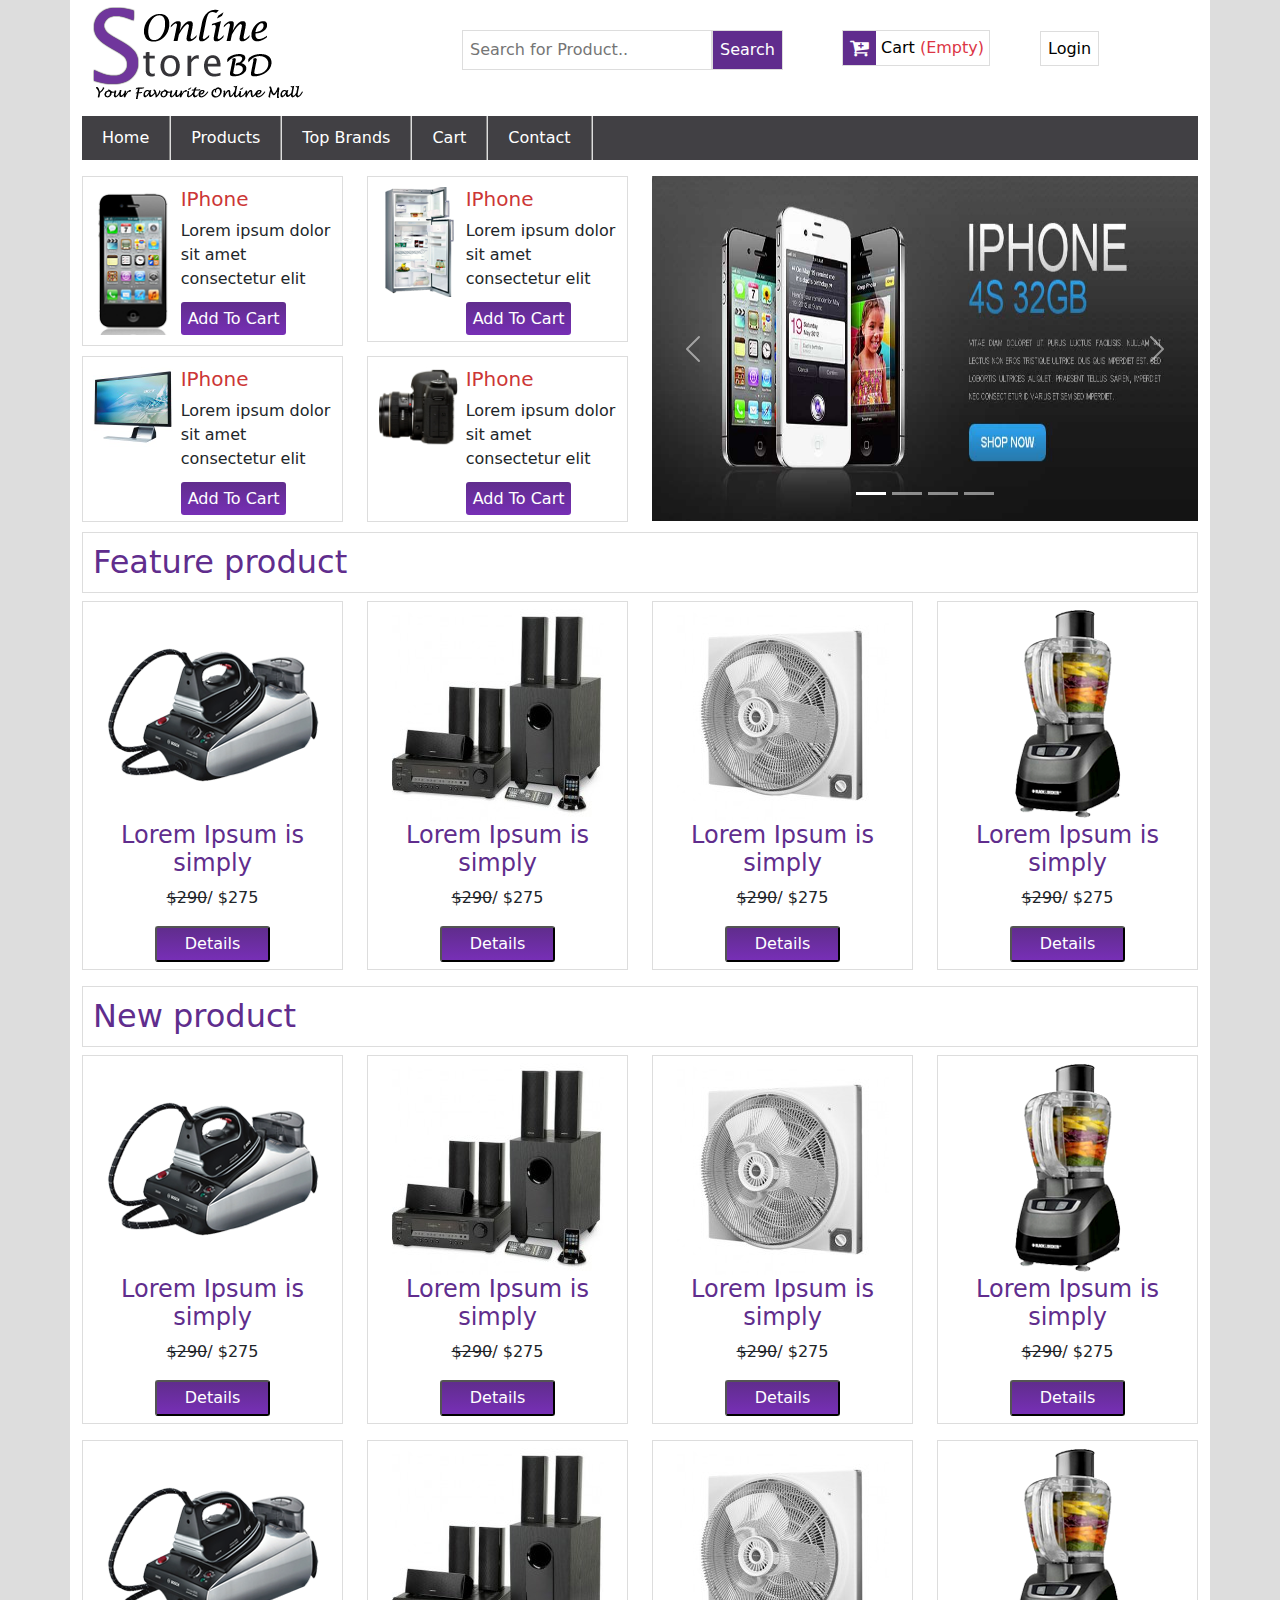
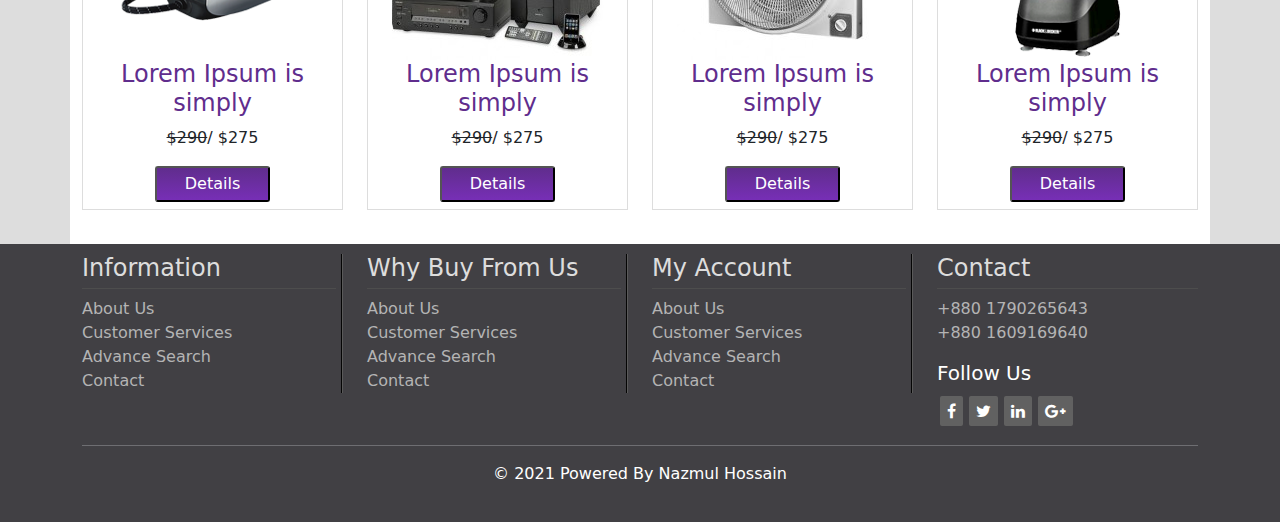
<file: index.html>
<!DOCTYPE html>
<html lang="en">
<head>
    <meta charset="UTF-8">
    <meta http-equiv="X-UA-Compatible" content="IE=edge">
    <meta name="viewport" content="width=device-width, initial-scale=1.0">
    <title>Shop Store</title>
    <link rel="stylesheet" href="css/style.css">
    <link rel="stylesheet" href="https://cdn.jsdelivr.net/npm/bootstrap@5.1.0/dist/css/bootstrap.min.css">
    <link rel="stylesheet" href="https://cdnjs.cloudflare.com/ajax/libs/font-awesome/4.7.0/css/font-awesome.min.css">

</head>
<body class="bgb">
    <div class="container">
        <header>
            <div class="row">
                <div class="col-md-4">
                    <div class="logo">
                        <a href="index.html"><img src="img//logo.png" alt=""></a>
                    </div>
                </div>
                <div class="col-md-4">
                    <div class="search">
                        <form action="" class="d-inline-flex">
                            <input type="search" placeholder="Search for Product..">
                            <input type="submit" value="Search">
                        </form>
                    </div>
                </div>
                <div class="col-md-4">
                    <div class="cart_box d-inline-flex">
                        <a href="" class="d-inline-flex">
                            <i class="fa fa-cart-plus"></i>
                            <p>Cart <span class="text-danger">(Empty)</span></p>
                        </a>
                        <div class="login_icon">
                            <a href="login.html">Login</a>
                        </div>
                    </div>
                </div>
            </div>
        </header>
        <nav class="navbar p-0 mt-3 navbar-expand-lg navbar-light bgn">
            <div class="">
              <button class="navbar-toggler" type="button" data-bs-toggle="collapse" data-bs-target="#navbarNav" aria-controls="navbarNav" aria-expanded="false" aria-label="Toggle navigation">
                <span class="navbar-toggler-icon"></span>
              </button>
              <div class="collapse navbar-collapse" id="navbarNav">
                <ul class="navbar-nav">
                  <li class="nav-item">
                    <a class="nav-link" href="index.html">Home</a>
                  </li>
                  <li class="nav-item">
                    <a class="nav-link" href="products.html">Products</a>
                  </li>
                  <li class="nav-item">
                    <a class="nav-link" href="top_brand.html">Top Brands</a>
                  </li>
                  <li class="nav-item">
                    <a class="nav-link" href="cart.html">Cart</a>
                  </li>
                  <li class="nav-item">
                    <a class="nav-link" href="contact.html">Contact</a>
                  </li>
                </ul>
              </div>
            </div>
        </nav>
        <div class="slider_aria mt-3">
            <div class="row">
                <div class="col-md-6">
                    <div class="row">
                        <div class="col-md-6">
                            <div class="box">
                                <div class="single">
                                    <div class="row">
                                        <div class="col-4">
                                            <a href="details.html"><img src="img/pic4.png" alt=""></a>
                                        </div>
                                        <div class="col-8">
                                            <div class="title"><h5>IPhone</h5></div>
                                            <p>Lorem ipsum dolor sit amet consectetur elit</p>
                                            <a href="details.html" class="add_cart">Add To Cart</a>
                                        </div>
                                    </div>
                                </div>
                            </div>
                        </div>
                        <div class="col-md-6">
                            <div class="box">
                                <div class="single">
                                    <div class="row">
                                        <div class="col-4">
                                            <a href="details.html"><img src="img/pic3.png" alt=""></a>
                                        </div>
                                        <div class="col-8">
                                            <div class="title"><h5>IPhone</h5></div>
                                            <p>Lorem ipsum dolor sit amet consectetur elit</p>
                                            <a href="details.html" class="add_cart">Add To Cart</a>
                                        </div>
                                    </div>
                                </div>
                            </div>
                        </div>
                    </div>
                    <div class="row">
                        <div class="col-md-6">
                            <div class="box">
                                <div class="single">
                                    <div class="row">
                                        <div class="col-4">
                                            <a href="details.html"><img src="img/pic3.jpg" alt=""></a>
                                        </div>
                                        <div class="col-8">
                                            <div class="title"><h5>IPhone</h5></div>
                                            <p>Lorem ipsum dolor sit amet consectetur elit</p>
                                            <a href="details.html" class="add_cart">Add To Cart</a>
                                        </div>
                                    </div>
                                </div>
                            </div>
                        </div>
                        <div class="col-md-6">
                            <div class="box">
                                <div class="single">
                                    <div class="row">
                                        <div class="col-4">
                                            <a href="details.html"><img src="img/pic1.png" alt=""></a>
                                        </div>
                                        <div class="col-8">
                                            <div class="title"><h5>IPhone</h5></div>
                                            <p>Lorem ipsum dolor sit amet consectetur elit</p>
                                            <a href="details.html" class="add_cart">Add To Cart</a>
                                        </div>
                                    </div>
                                </div>
                            </div>
                        </div>
                    </div>
                </div>
                <div class="col-md-6">
                    <div id="carouselExampleIndicators" class="carousel slide" data-bs-ride="carousel">
                        <div class="carousel-indicators">
                          <button type="button" data-bs-target="#carouselExampleIndicators" data-bs-slide-to="0" class="active" aria-current="true" aria-label="Slide 1"></button>
                          <button type="button" data-bs-target="#carouselExampleIndicators" data-bs-slide-to="1" aria-label="Slide 2"></button>
                          <button type="button" data-bs-target="#carouselExampleIndicators" data-bs-slide-to="2" aria-label="Slide 3"></button>
                          <button type="button" data-bs-target="#carouselExampleIndicators" data-bs-slide-to="3" aria-label="Slide 4"></button>
                        </div>
                        <div class="carousel-inner">
                          <div class="carousel-item active">
                            <img src="img/1.jpg" class="d-block w-100" alt="...">
                          </div>
                          <div class="carousel-item">
                            <img src="img/2.jpg" class="d-block w-100" alt="...">
                          </div>
                          <div class="carousel-item">
                            <img src="img/3.jpg" class="d-block w-100" alt="...">
                          </div>
                          <div class="carousel-item">
                            <img src="img/4.jpg" class="d-block w-100" alt="...">
                          </div>
                        </div>
                        <button class="carousel-control-prev" type="button" data-bs-target="#carouselExampleIndicators" data-bs-slide="prev">
                          <span class="carousel-control-prev-icon" aria-hidden="true"></span>
                          <span class="visually-hidden">Previous</span>
                        </button>
                        <button class="carousel-control-next" type="button" data-bs-target="#carouselExampleIndicators" data-bs-slide="next">
                          <span class="carousel-control-next-icon" aria-hidden="true"></span>
                          <span class="visually-hidden">Next</span>
                        </button>
                      </div>
                </div>
            </div>
        </div>
        <div class="title">
            <h2>Feature product</h2>
        </div>
        <div class="row">
            <div class="col-md-3">
                <div class="single_product">
                    <a href="details.html"><img src="img/feature-pic1.png" alt=""></a>
                    <a href="details.html"><h4>Lorem Ipsum is simply</h4></a>
                    <p><span>$290</span>/ $275</p>
                    <a href="details.html"><button class="add_cart">Details</button></a>
                </div>
            </div>
            <div class="col-md-3">
                <div class="single_product">
                    <a href="details.html"><img src="img/feature-pic2.jpg" alt=""></a>
                    <a href="details.html"><h4>Lorem Ipsum is simply</h4></a>
                    <p><span>$290</span>/ $275</p>
                    <a href="details.html"><button class="add_cart">Details</button></a>
                </div>
            </div>
            <div class="col-md-3">
                <div class="single_product">
                    <a href="details.html"><img src="img/feature-pic3.jpg" alt=""></a>
                    <a href="details.html"><h4>Lorem Ipsum is simply</h4></a>
                    <p><span>$290</span>/ $275</p>
                    <a href="details.html"><button class="add_cart">Details</button></a>
                </div>
            </div>
            <div class="col-md-3">
                <div class="single_product">
                    <a href="details.html"><img src="img/feature-pic4.png" alt=""></a>
                    <a href="details.html"><h4>Lorem Ipsum is simply</h4></a>
                    <p><span>$290</span>/ $275</p>
                    <a href="details.html"><button class="add_cart">Details</button></a>
                </div>
            </div>
        </div>
        <div class="title mt-3">
            <h2>New product</h2>
        </div>
        <div class="row mb-3">
            <div class="col-md-3">
                <div class="single_product">
                    <a href="details.html"><img src="img/feature-pic1.png" alt=""></a>
                    <a href="details.html"><h4>Lorem Ipsum is simply</h4></a>
                    <p><span>$290</span>/ $275</p>
                    <a href="details.html"><button class="add_cart">Details</button></a>
                </div>
            </div>
            <div class="col-md-3">
                <div class="single_product">
                    <a href="details.html"><img src="img/feature-pic2.jpg" alt=""></a>
                    <a href="details.html"><h4>Lorem Ipsum is simply</h4></a>
                    <p><span>$290</span>/ $275</p>
                    <a href="details.html"><button class="add_cart">Details</button></a>
                </div>
            </div>
            <div class="col-md-3">
                <div class="single_product">
                    <a href="details.html"><img src="img/feature-pic3.jpg" alt=""></a>
                    <a href="details.html"><h4>Lorem Ipsum is simply</h4></a>
                    <p><span>$290</span>/ $275</p>
                    <a href="details.html"><button class="add_cart">Details</button></a>
                </div>
            </div>
            <div class="col-md-3">
                <div class="single_product">
                    <a href="details.html"><img src="img/feature-pic4.png" alt=""></a>
                    <a href="details.html"><h4>Lorem Ipsum is simply</h4></a>
                    <p><span>$290</span>/ $275</p>
                    <a href="details.html"><button class="add_cart">Details</button></a>
                </div>
            </div>
        </div>
        <div class="row pb-4">
            <div class="col-md-3">
                <div class="single_product">
                    <a href="details.html"><img src="img/feature-pic1.png" alt=""></a>
                    <a href="details.html"><h4>Lorem Ipsum is simply</h4></a>
                    <p><span>$290</span>/ $275</p>
                    <a href="details.html"><button class="add_cart">Details</button></a>
                </div>
            </div>
            <div class="col-md-3">
                <div class="single_product">
                    <a href="details.html"><img src="img/feature-pic2.jpg" alt=""></a>
                    <a href="details.html"><h4>Lorem Ipsum is simply</h4></a>
                    <p><span>$290</span>/ $275</p>
                    <a href="details.html"><button class="add_cart">Details</button></a>
                </div>
            </div>
            <div class="col-md-3">
                <div class="single_product">
                    <a href="details.html"><img src="img/feature-pic3.jpg" alt=""></a>
                    <a href="details.html"><h4>Lorem Ipsum is simply</h4></a>
                    <p><span>$290</span>/ $275</p>
                    <a href="details.html"><button class="add_cart">Details</button></a>
                </div>
            </div>
            <div class="col-md-3">
                <div class="single_product">
                    <a href="details.html"><img src="img/feature-pic4.png" alt=""></a>
                    <a href="details.html"><h4>Lorem Ipsum is simply</h4></a>
                    <p><span>$290</span>/ $275</p>
                    <a href="details.html"><button class="add_cart">Details</button></a>
                </div>
            </div>
        </div>
    </div>
    <footer>
        <div class="container">
            <div class="row">
                <div class="col-md-3">
                    <div class="info">
                        <h4>Information</h4>
                        <ul>
                            <li><a href="">About Us</a></li>
                            <li><a href="">Customer Services</a></li>
                            <li><a href="">Advance Search</a></li>
                            <li><a href="">Contact</a></li>
                        </ul>
                    </div>
                </div>
                <div class="col-md-3">
                    <div class="info">
                        <h4>Why Buy From Us</h4>
                        <ul>
                            <li><a href="">About Us</a></li>
                            <li><a href="">Customer Services</a></li>
                            <li><a href="">Advance Search</a></li>
                            <li><a href="">Contact</a></li>
                        </ul>
                    </div>
                </div>
                <div class="col-md-3">
                    <div class="info">
                        <h4>My Account</h4>
                        <ul>
                            <li><a href="">About Us</a></li>
                            <li><a href="">Customer Services</a></li>
                            <li><a href="">Advance Search</a></li>
                            <li><a href="">Contact</a></li>
                        </ul>
                    </div>
                </div>
                <div class="col-md-3">
                    <div class="infor">
                        <h4>Contact</h4>
                        <ul>
                            <li><a href="">+880 1790265643</a></li>
                            <li><a href="">+880 1609169640</a></li>
                        </ul>
                        <h5 class="text-white">Follow Us</h5>
                        <div class="social d-inline-flex">
                            <a href=""><i class="fa fa-facebook"></i></a>
                            <a href=""><i class="fa fa-twitter"></i></a>
                            <a href=""><i class="fa fa-linkedin"></i></a>
                            <a href=""><i class="fa fa-google-plus"></i></a>
                            
                            
                        </div>
                    </div>
                </div>
                
            </div>
            <hr class="text-light">
            <div class="footer_b">
                <p class="text-center text-white">&copy; 2021 Powered By Nazmul Hossain</p>
            </div>
        </div>
    </footer>
    <script src="https://cdn.jsdelivr.net/npm/bootstrap@5.1.0/dist/js/bootstrap.min.js"></script>
</body>
</html>
</file>
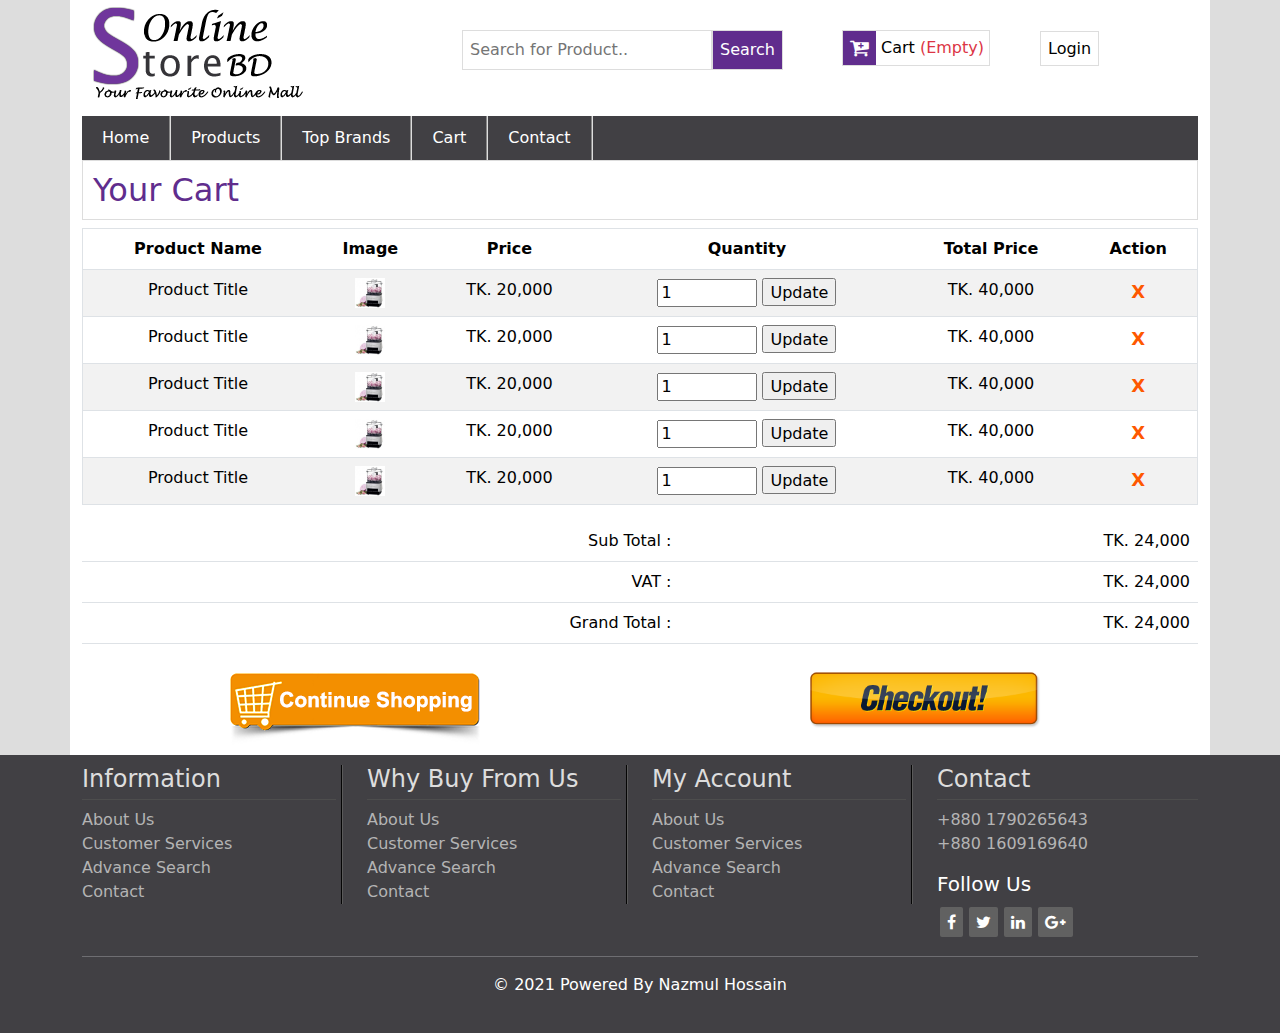
<file: cart.html>
<!DOCTYPE html>
<html lang="en">
<head>
    <meta charset="UTF-8">
    <meta http-equiv="X-UA-Compatible" content="IE=edge">
    <meta name="viewport" content="width=device-width, initial-scale=1.0">
    <title>Cart/Shop Store</title>
    <link rel="stylesheet" href="css/style.css">
    <link rel="stylesheet" href="https://cdn.jsdelivr.net/npm/bootstrap@5.1.0/dist/css/bootstrap.min.css">
    <link rel="stylesheet" href="https://cdnjs.cloudflare.com/ajax/libs/font-awesome/4.7.0/css/font-awesome.min.css">

</head>
<body class="bgb">
    <div class="container">
        <header>
            <div class="row">
                <div class="col-md-4">
                    <div class="logo">
                        <a href="index.html"><img src="img//logo.png" alt=""></a>
                    </div>
                </div>
                <div class="col-md-4">
                    <div class="search">
                        <form action="" class="d-inline-flex">
                            <input type="search" placeholder="Search for Product..">
                            <input type="submit" value="Search">
                        </form>
                    </div>
                </div>
                <div class="col-md-4">
                    <div class="cart_box d-inline-flex">
                        <a href="" class="d-inline-flex">
                            <i class="fa fa-cart-plus"></i>
                            <p>Cart <span class="text-danger">(Empty)</span></p>
                        </a>
                        <div class="login_icon">
                            <a href="login.html">Login</a>
                        </div>
                    </div>
                </div>
            </div>
        </header>
        <nav class="navbar p-0 mt-3 navbar-expand-lg navbar-light bgn">
            <div class="">
              <button class="navbar-toggler" type="button" data-bs-toggle="collapse" data-bs-target="#navbarNav" aria-controls="navbarNav" aria-expanded="false" aria-label="Toggle navigation">
                <span class="navbar-toggler-icon"></span>
              </button>
              <div class="collapse navbar-collapse" id="navbarNav">
                <ul class="navbar-nav">
                  <li class="nav-item">
                    <a class="nav-link" href="index.html">Home</a>
                  </li>
                  <li class="nav-item">
                    <a class="nav-link" href="products.html">Products</a>
                  </li>
                  <li class="nav-item">
                    <a class="nav-link" href="top_brand.html">Top Brands</a>
                  </li>
                  <li class="nav-item">
                    <a class="nav-link" href="cart.html">Cart</a>
                  </li>
                  <li class="nav-item">
                    <a class="nav-link" href="contact.html">Contact</a>
                  </li>
                </ul>
              </div>
            </div>
        </nav>
        <div class="title">
            <h2>Your Cart</h2>
        </div>
        <div class="cart">
            <table class="table border text-center table-hover table-striped">
                <thead>
                    <tr>
                        <th>Product Name</th>
                        <th>Image</th>
                        <th>Price</th>
                        <th>Quantity</th>
                        <th>Total Price</th>
                        <th>Action</th>
                    </tr>
                </thead>
                <tbody>
                    <tr>
                        <td>Product Title</td>
                        <td><img src="img/new-pic3.jpg" alt=""></td>
                        <td>TK. 20,000</td>
                        <td>
                            <input type="number" name="" id="" value="1">
                            <input type="submit" value="Update">
                        </td>
                        <td>TK. 40,000</td>
                        <td><a href="">X</a></td>
                    </tr>
                    <tr>
                        <td>Product Title</td>
                        <td><img src="img/new-pic3.jpg" alt=""></td>
                        <td>TK. 20,000</td>
                        <td>
                            <input type="number" name="" id="" value="1">
                            <input type="submit" value="Update">
                        </td>
                        <td>TK. 40,000</td>
                        <td><a href="">X</a></td>
                    </tr>
                    <tr>
                        <td>Product Title</td>
                        <td><img src="img/new-pic3.jpg" alt=""></td>
                        <td>TK. 20,000</td>
                        <td>
                            <input type="number" name="" id="" value="1">
                            <input type="submit" value="Update">
                        </td>
                        <td>TK. 40,000</td>
                        <td><a href="">X</a></td>
                    </tr>
                    <tr>
                        <td>Product Title</td>
                        <td><img src="img/new-pic3.jpg" alt=""></td>
                        <td>TK. 20,000</td>
                        <td>
                            <input type="number" name="" id="" value="1">
                            <input type="submit" value="Update">
                        </td>
                        <td>TK. 40,000</td>
                        <td><a href="">X</a></td>
                    </tr>
                    <tr>
                        <td>Product Title</td>
                        <td><img src="img/new-pic3.jpg" alt=""></td>
                        <td>TK. 20,000</td>
                        <td>
                            <input type="number" name="" id="" value="1">
                            <input type="submit" value="Update">
                        </td>
                        <td>TK. 40,000</td>
                        <td><a href="">X</a></td>
                    </tr>
                </tbody>
                <table class="table text_right">
                    <tr>
                        <td>Sub Total : </td>
                        <td>TK. 24,000</td>
                    </tr>
                    <tr>
                        <td>VAT : </td>
                        <td>TK. 24,000</td>
                    </tr>
                    <tr>
                        <td>Grand Total : </td>
                        <td>TK. 24,000</td>
                    </tr>
                </table>
            </table>
            <div class="row">
                <div class="col-md-6">
                    <div class="con_shopping text-center">
                        <a href=""><img src="img/shop.png" alt=""></a>
                    </div>
                </div>
                <div class="col-md-6">
                    <div class="check_btn text-center">
                        <a href=""><img src="img/check.png" alt=""></a>
                    </div>
                </div>
            </div>
        </div>
    </div>
    <footer>
        <div class="container">
            <div class="row">
                <div class="col-md-3">
                    <div class="info">
                        <h4>Information</h4>
                        <ul>
                            <li><a href="">About Us</a></li>
                            <li><a href="">Customer Services</a></li>
                            <li><a href="">Advance Search</a></li>
                            <li><a href="">Contact</a></li>
                        </ul>
                    </div>
                </div>
                <div class="col-md-3">
                    <div class="info">
                        <h4>Why Buy From Us</h4>
                        <ul>
                            <li><a href="">About Us</a></li>
                            <li><a href="">Customer Services</a></li>
                            <li><a href="">Advance Search</a></li>
                            <li><a href="">Contact</a></li>
                        </ul>
                    </div>
                </div>
                <div class="col-md-3">
                    <div class="info">
                        <h4>My Account</h4>
                        <ul>
                            <li><a href="">About Us</a></li>
                            <li><a href="">Customer Services</a></li>
                            <li><a href="">Advance Search</a></li>
                            <li><a href="">Contact</a></li>
                        </ul>
                    </div>
                </div>
                <div class="col-md-3">
                    <div class="infor">
                        <h4>Contact</h4>
                        <ul>
                            <li><a href="">+880 1790265643</a></li>
                            <li><a href="">+880 1609169640</a></li>
                        </ul>
                        <h5 class="text-white">Follow Us</h5>
                        <div class="social d-inline-flex">
                            <a href=""><i class="fa fa-facebook"></i></a>
                            <a href=""><i class="fa fa-twitter"></i></a>
                            <a href=""><i class="fa fa-linkedin"></i></a>
                            <a href=""><i class="fa fa-google-plus"></i></a>
                            
                            
                        </div>
                    </div>
                </div>
                
            </div>
            <hr class="text-light">
            <div class="footer_b">
                <p class="text-center text-white">&copy; 2021 Powered By Nazmul Hossain</p>
            </div>
        </div>
    </footer>
    <script src="https://cdn.jsdelivr.net/npm/bootstrap@5.1.0/dist/js/bootstrap.min.js"></script>
</body>
</html>
</file>
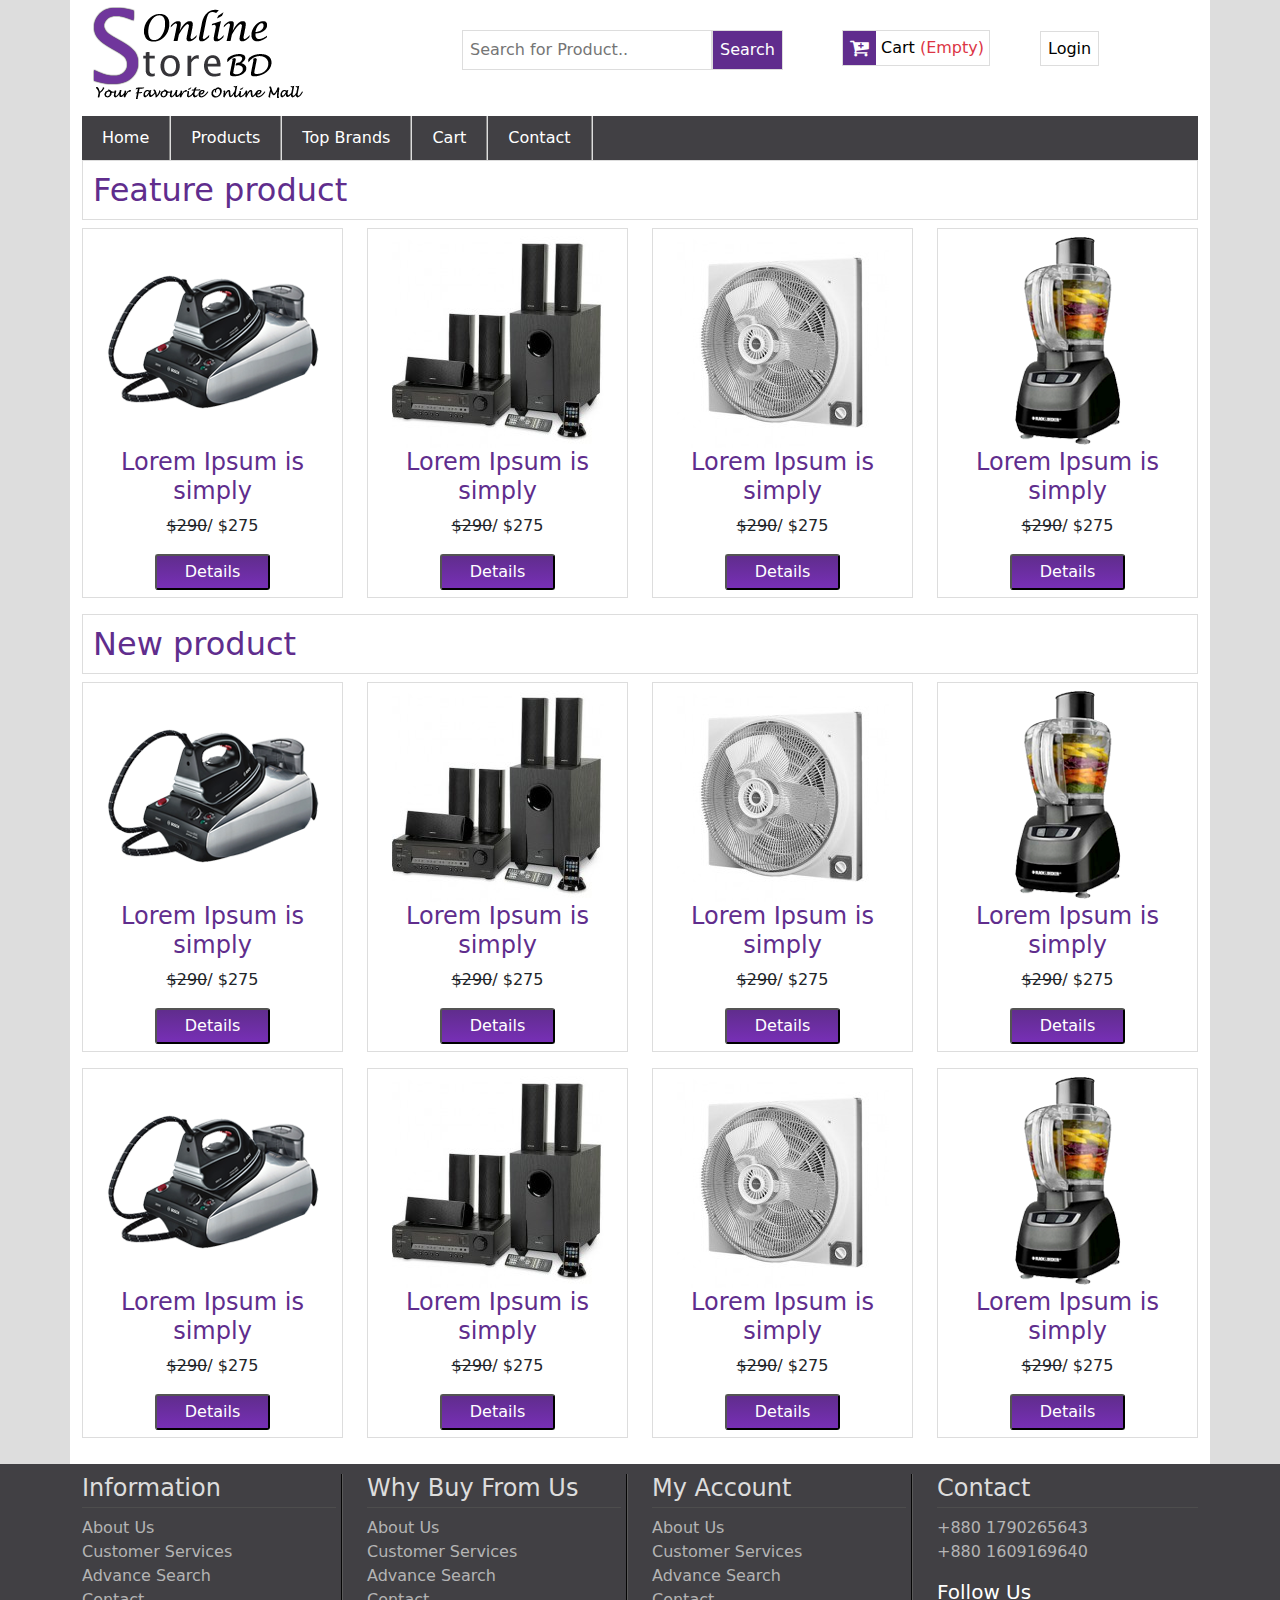
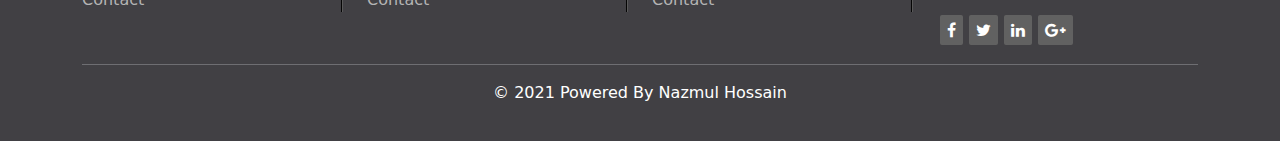
<file: category.html>
<!DOCTYPE html>
<html lang="en">
<head>
    <meta charset="UTF-8">
    <meta http-equiv="X-UA-Compatible" content="IE=edge">
    <meta name="viewport" content="width=device-width, initial-scale=1.0">
    <title>Products/Shop Store/</title>
    <link rel="stylesheet" href="css/style.css">
    <link rel="stylesheet" href="https://cdn.jsdelivr.net/npm/bootstrap@5.1.0/dist/css/bootstrap.min.css">
    <link rel="stylesheet" href="https://cdnjs.cloudflare.com/ajax/libs/font-awesome/4.7.0/css/font-awesome.min.css">

</head>
<body class="bgb">
    <div class="container">
        <header>
            <div class="row">
                <div class="col-md-4">
                    <div class="logo">
                        <a href="index.html"><img src="img//logo.png" alt=""></a>
                    </div>
                </div>
                <div class="col-md-4">
                    <div class="search">
                        <form action="" class="d-inline-flex">
                            <input type="search" placeholder="Search for Product..">
                            <input type="submit" value="Search">
                        </form>
                    </div>
                </div>
                <div class="col-md-4">
                    <div class="cart_box d-inline-flex">
                        <a href="" class="d-inline-flex">
                            <i class="fa fa-cart-plus"></i>
                            <p>Cart <span class="text-danger">(Empty)</span></p>
                        </a>
                        <div class="login_icon">
                            <a href="login.html">Login</a>
                        </div>
                    </div>
                </div>
            </div>
        </header>
        <nav class="navbar p-0 mt-3 navbar-expand-lg navbar-light bgn">
            <div class="">
              <button class="navbar-toggler" type="button" data-bs-toggle="collapse" data-bs-target="#navbarNav" aria-controls="navbarNav" aria-expanded="false" aria-label="Toggle navigation">
                <span class="navbar-toggler-icon"></span>
              </button>
              <div class="collapse navbar-collapse" id="navbarNav">
                <ul class="navbar-nav">
                  <li class="nav-item">
                    <a class="nav-link" href="index.html">Home</a>
                  </li>
                  <li class="nav-item">
                    <a class="nav-link" href="products.html">Products</a>
                  </li>
                  <li class="nav-item">
                    <a class="nav-link" href="top_brand.html">Top Brands</a>
                  </li>
                  <li class="nav-item">
                    <a class="nav-link" href="cart.html">Cart</a>
                  </li>
                  <li class="nav-item">
                    <a class="nav-link" href="contact.html">Contact</a>
                  </li>
                </ul>
              </div>
            </div>
        </nav>
        <div class="title">
            <h2>Feature product</h2>
        </div>
        <div class="row">
            <div class="col-md-3">
                <div class="single_product">
                    <a href="details.html"><img src="img/feature-pic1.png" alt=""></a>
                    <a href="details.html"><h4>Lorem Ipsum is simply</h4></a>
                    <p><span>$290</span>/ $275</p>
                    <a href="details.html"><button class="add_cart">Details</button></a>
                </div>
            </div>
            <div class="col-md-3">
                <div class="single_product">
                    <a href="details.html"><img src="img/feature-pic2.jpg" alt=""></a>
                    <a href="details.html"><h4>Lorem Ipsum is simply</h4></a>
                    <p><span>$290</span>/ $275</p>
                    <a href="details.html"><button class="add_cart">Details</button></a>
                </div>
            </div>
            <div class="col-md-3">
                <div class="single_product">
                    <a href="details.html"><img src="img/feature-pic3.jpg" alt=""></a>
                    <a href="details.html"><h4>Lorem Ipsum is simply</h4></a>
                    <p><span>$290</span>/ $275</p>
                    <a href="details.html"><button class="add_cart">Details</button></a>
                </div>
            </div>
            <div class="col-md-3">
                <div class="single_product">
                    <a href="details.html"><img src="img/feature-pic4.png" alt=""></a>
                    <a href="details.html"><h4>Lorem Ipsum is simply</h4></a>
                    <p><span>$290</span>/ $275</p>
                    <a href="details.html"><button class="add_cart">Details</button></a>
                </div>
            </div>
        </div>
        <div class="title mt-3">
            <h2>New product</h2>
        </div>
        <div class="row mb-3">
            <div class="col-md-3">
                <div class="single_product">
                    <a href="details.html"><img src="img/feature-pic1.png" alt=""></a>
                    <a href="details.html"><h4>Lorem Ipsum is simply</h4></a>
                    <p><span>$290</span>/ $275</p>
                    <a href="details.html"><button class="add_cart">Details</button></a>
                </div>
            </div>
            <div class="col-md-3">
                <div class="single_product">
                    <a href="details.html"><img src="img/feature-pic2.jpg" alt=""></a>
                    <a href="details.html"><h4>Lorem Ipsum is simply</h4></a>
                    <p><span>$290</span>/ $275</p>
                    <a href="details.html"><button class="add_cart">Details</button></a>
                </div>
            </div>
            <div class="col-md-3">
                <div class="single_product">
                    <a href="details.html"><img src="img/feature-pic3.jpg" alt=""></a>
                    <a href="details.html"><h4>Lorem Ipsum is simply</h4></a>
                    <p><span>$290</span>/ $275</p>
                    <a href="details.html"><button class="add_cart">Details</button></a>
                </div>
            </div>
            <div class="col-md-3">
                <div class="single_product">
                    <a href="details.html"><img src="img/feature-pic4.png" alt=""></a>
                    <a href="details.html"><h4>Lorem Ipsum is simply</h4></a>
                    <p><span>$290</span>/ $275</p>
                    <a href="details.html"><button class="add_cart">Details</button></a>
                </div>
            </div>
        </div>
        <div class="row mb-3">
            <div class="col-md-3">
                <div class="single_product">
                    <a href="details.html"><img src="img/feature-pic1.png" alt=""></a>
                    <a href="details.html"><h4>Lorem Ipsum is simply</h4></a>
                    <p><span>$290</span>/ $275</p>
                    <a href="details.html"><button class="add_cart">Details</button></a>
                </div>
            </div>
            <div class="col-md-3">
                <div class="single_product">
                    <a href="details.html"><img src="img/feature-pic2.jpg" alt=""></a>
                    <a href="details.html"><h4>Lorem Ipsum is simply</h4></a>
                    <p><span>$290</span>/ $275</p>
                    <a href="details.html"><button class="add_cart">Details</button></a>
                </div>
            </div>
            <div class="col-md-3">
                <div class="single_product">
                    <a href="details.html"><img src="img/feature-pic3.jpg" alt=""></a>
                    <a href="details.html"><h4>Lorem Ipsum is simply</h4></a>
                    <p><span>$290</span>/ $275</p>
                    <a href="details.html"><button class="add_cart">Details</button></a>
                </div>
            </div>
            <div class="col-md-3">
                <div class="single_product">
                    <a href="details.html"><img src="img/feature-pic4.png" alt=""></a>
                    <a href="details.html"><h4>Lorem Ipsum is simply</h4></a>
                    <p><span>$290</span>/ $275</p>
                    <a href="details.html"><button class="add_cart">Details</button></a>
                </div>
            </div>
        </div>
    </div>
    <footer>
        <div class="container">
            <div class="row">
                <div class="col-md-3">
                    <div class="info">
                        <h4>Information</h4>
                        <ul>
                            <li><a href="">About Us</a></li>
                            <li><a href="">Customer Services</a></li>
                            <li><a href="">Advance Search</a></li>
                            <li><a href="">Contact</a></li>
                        </ul>
                    </div>
                </div>
                <div class="col-md-3">
                    <div class="info">
                        <h4>Why Buy From Us</h4>
                        <ul>
                            <li><a href="">About Us</a></li>
                            <li><a href="">Customer Services</a></li>
                            <li><a href="">Advance Search</a></li>
                            <li><a href="">Contact</a></li>
                        </ul>
                    </div>
                </div>
                <div class="col-md-3">
                    <div class="info">
                        <h4>My Account</h4>
                        <ul>
                            <li><a href="">About Us</a></li>
                            <li><a href="">Customer Services</a></li>
                            <li><a href="">Advance Search</a></li>
                            <li><a href="">Contact</a></li>
                        </ul>
                    </div>
                </div>
                <div class="col-md-3">
                    <div class="infor">
                        <h4>Contact</h4>
                        <ul>
                            <li><a href="">+880 1790265643</a></li>
                            <li><a href="">+880 1609169640</a></li>
                        </ul>
                        <h5 class="text-white">Follow Us</h5>
                        <div class="social d-inline-flex">
                            <a href=""><i class="fa fa-facebook"></i></a>
                            <a href=""><i class="fa fa-twitter"></i></a>
                            <a href=""><i class="fa fa-linkedin"></i></a>
                            <a href=""><i class="fa fa-google-plus"></i></a>
                            
                            
                        </div>
                    </div>
                </div>
                
            </div>
            <hr class="text-light">
            <div class="footer_b">
                <p class="text-center text-white">&copy; 2021 Powered By Nazmul Hossain</p>
            </div>
        </div>
    </footer>
    <script src="https://cdn.jsdelivr.net/npm/bootstrap@5.1.0/dist/js/bootstrap.min.js"></script>
</body>
</html>
</file>
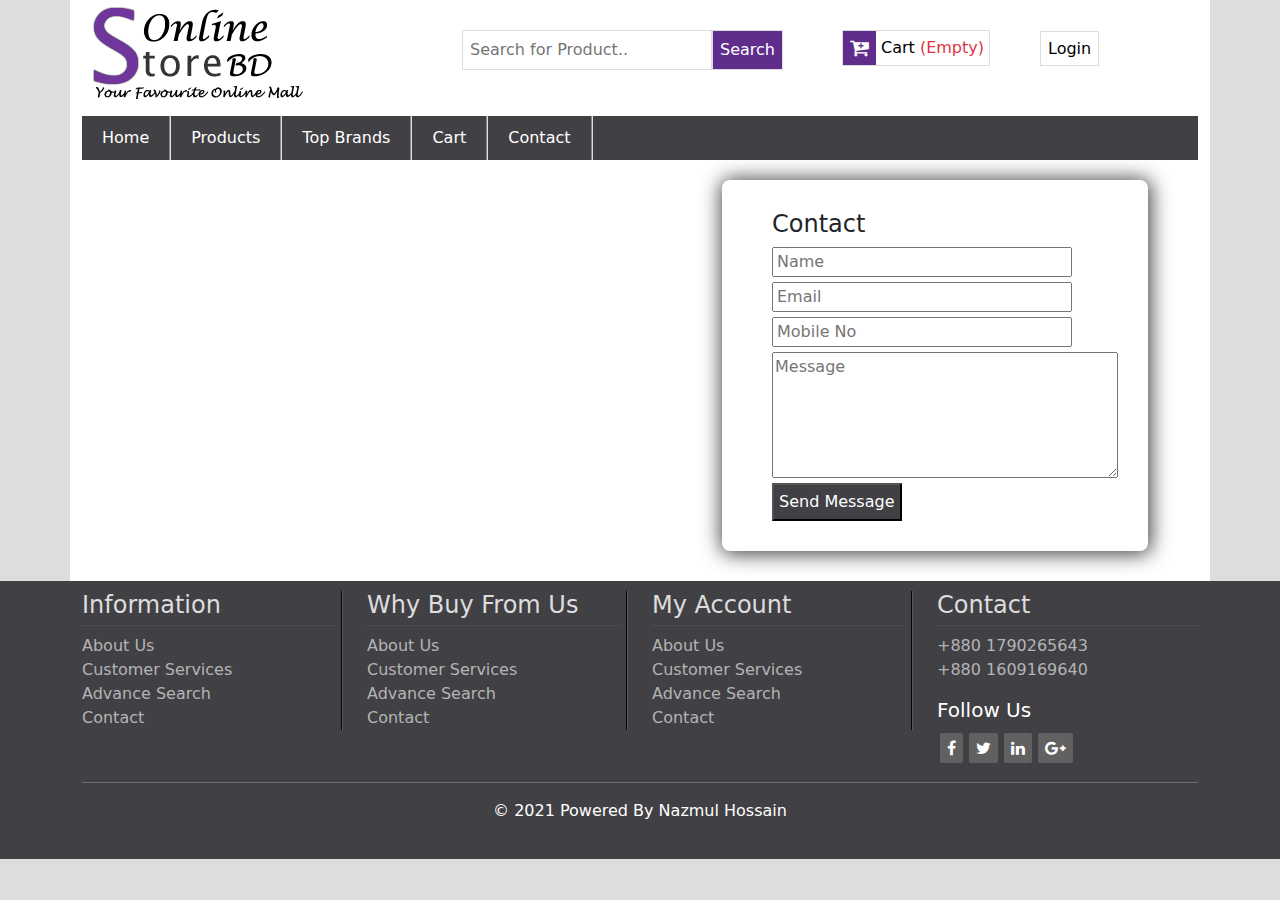
<file: contact.html>
<!DOCTYPE html>
<html lang="en">
<head>
    <meta charset="UTF-8">
    <meta http-equiv="X-UA-Compatible" content="IE=edge">
    <meta name="viewport" content="width=device-width, initial-scale=1.0">
    <title>Cart/Shop Store</title>
    <link rel="stylesheet" href="css/style.css">
    <link rel="stylesheet" href="https://cdn.jsdelivr.net/npm/bootstrap@5.1.0/dist/css/bootstrap.min.css">
    <link rel="stylesheet" href="https://cdnjs.cloudflare.com/ajax/libs/font-awesome/4.7.0/css/font-awesome.min.css">

</head>
<body class="bgb">
    <div class="container">
        <header>
            <div class="row">
                <div class="col-md-4">
                    <div class="logo">
                        <a href="index.html"><img src="img//logo.png" alt=""></a>
                    </div>
                </div>
                <div class="col-md-4">
                    <div class="search">
                        <form action="" class="d-inline-flex">
                            <input type="search" placeholder="Search for Product..">
                            <input type="submit" value="Search">
                        </form>
                    </div>
                </div>
                <div class="col-md-4">
                    <div class="cart_box d-inline-flex">
                        <a href="" class="d-inline-flex">
                            <i class="fa fa-cart-plus"></i>
                            <p>Cart <span class="text-danger">(Empty)</span></p>
                        </a>
                        <div class="login_icon">
                            <a href="login.html">Login</a>
                        </div>
                    </div>
                </div>
            </div>
        </header>
        <nav class="navbar p-0 mt-3 navbar-expand-lg navbar-light bgn">
            <div class="">
              <button class="navbar-toggler" type="button" data-bs-toggle="collapse" data-bs-target="#navbarNav" aria-controls="navbarNav" aria-expanded="false" aria-label="Toggle navigation">
                <span class="navbar-toggler-icon"></span>
              </button>
              <div class="collapse navbar-collapse" id="navbarNav">
                <ul class="navbar-nav">
                  <li class="nav-item">
                    <a class="nav-link" href="index.html">Home</a>
                  </li>
                  <li class="nav-item">
                    <a class="nav-link" href="products.html">Products</a>
                  </li>
                  <li class="nav-item">
                    <a class="nav-link" href="top_brand.html">Top Brands</a>
                  </li>
                  <li class="nav-item">
                    <a class="nav-link" href="cart.html">Cart</a>
                  </li>
                  <li class="nav-item">
                    <a class="nav-link" href="contact.html">Contact</a>
                  </li>
                </ul>
              </div>
            </div>
        </nav>
        <div class="contact">
            <div class="row">
                <div class="col-md-6"></div>
                <div class="col-md-6">
                    <form action="" method="POST">
                        <h4>Contact</h4>
                        <input type="text" name="name" placeholder="Name">
                        <input type="email" name="email" id="" placeholder="Email">
                        <input type="text" name="mobile" placeholder="Mobile No">
                        <textarea name="message" id="" placeholder="Message" cols="40" rows="5"></textarea>
                        <input type="submit" value="Send Message">
                    </form>
                </div>
            </div>
        </div>
    </div>
    <footer>
        <div class="container">
            <div class="row">
                <div class="col-md-3">
                    <div class="info">
                        <h4>Information</h4>
                        <ul>
                            <li><a href="">About Us</a></li>
                            <li><a href="">Customer Services</a></li>
                            <li><a href="">Advance Search</a></li>
                            <li><a href="">Contact</a></li>
                        </ul>
                    </div>
                </div>
                <div class="col-md-3">
                    <div class="info">
                        <h4>Why Buy From Us</h4>
                        <ul>
                            <li><a href="">About Us</a></li>
                            <li><a href="">Customer Services</a></li>
                            <li><a href="">Advance Search</a></li>
                            <li><a href="">Contact</a></li>
                        </ul>
                    </div>
                </div>
                <div class="col-md-3">
                    <div class="info">
                        <h4>My Account</h4>
                        <ul>
                            <li><a href="">About Us</a></li>
                            <li><a href="">Customer Services</a></li>
                            <li><a href="">Advance Search</a></li>
                            <li><a href="">Contact</a></li>
                        </ul>
                    </div>
                </div>
                <div class="col-md-3">
                    <div class="infor">
                        <h4>Contact</h4>
                        <ul>
                            <li><a href="">+880 1790265643</a></li>
                            <li><a href="">+880 1609169640</a></li>
                        </ul>
                        <h5 class="text-white">Follow Us</h5>
                        <div class="social d-inline-flex">
                            <a href=""><i class="fa fa-facebook"></i></a>
                            <a href=""><i class="fa fa-twitter"></i></a>
                            <a href=""><i class="fa fa-linkedin"></i></a>
                            <a href=""><i class="fa fa-google-plus"></i></a>
                            
                            
                        </div>
                    </div>
                </div>
                
            </div>
            <hr class="text-light">
            <div class="footer_b">
                <p class="text-center text-white">&copy; 2021 Powered By Nazmul Hossain</p>
            </div>
        </div>
    </footer>
    <script src="https://cdn.jsdelivr.net/npm/bootstrap@5.1.0/dist/js/bootstrap.min.js"></script>
</body>
</html>
</file>
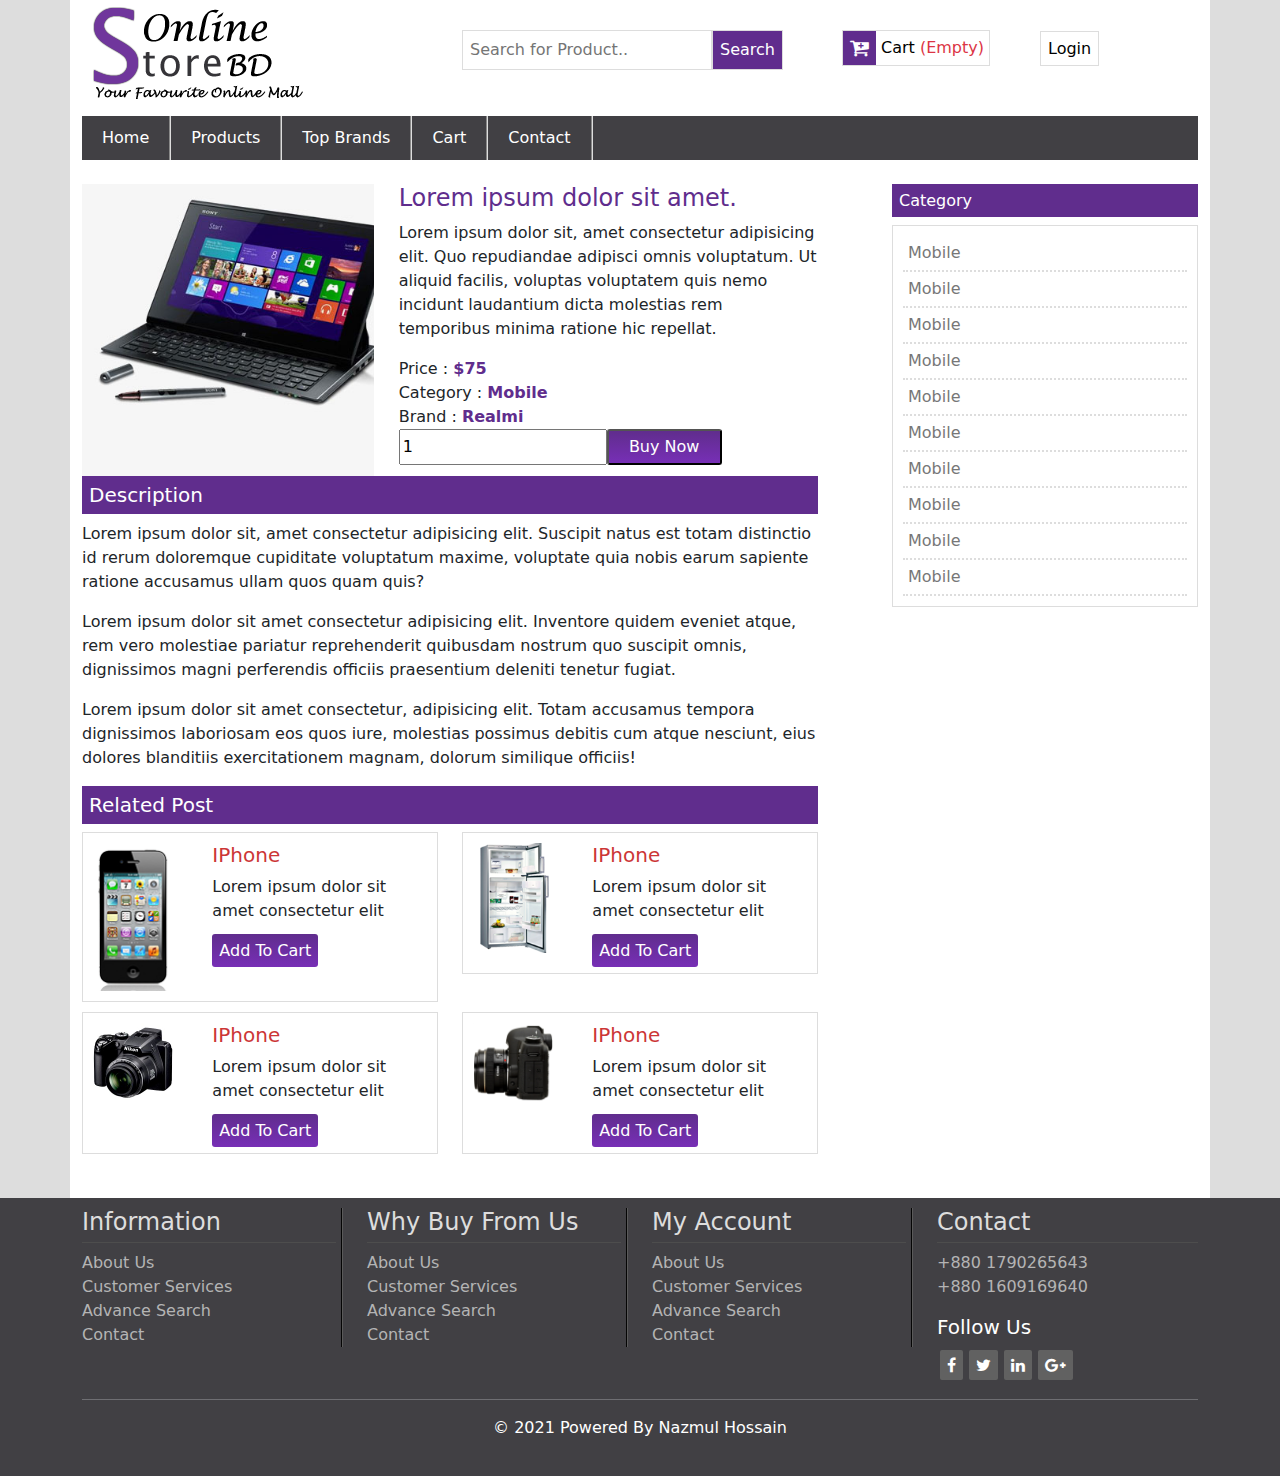
<file: details.html>
<!DOCTYPE html>
<html lang="en">
<head>
    <meta charset="UTF-8">
    <meta http-equiv="X-UA-Compatible" content="IE=edge">
    <meta name="viewport" content="width=device-width, initial-scale=1.0">
    <title>Shop Store/Details</title>
    <link rel="stylesheet" href="css/style.css">
    <link rel="stylesheet" href="https://cdn.jsdelivr.net/npm/bootstrap@5.1.0/dist/css/bootstrap.min.css">
    <link rel="stylesheet" href="https://cdnjs.cloudflare.com/ajax/libs/font-awesome/4.7.0/css/font-awesome.min.css">

</head>
<body class="bgb">
    <div class="container">
        <header>
            <div class="row">
                <div class="col-md-4">
                    <div class="logo">
                        <a href="index.html"><img src="img//logo.png" alt=""></a>
                    </div>
                </div>
                <div class="col-md-4">
                    <div class="search">
                        <form action="" class="d-inline-flex">
                            <input type="search" placeholder="Search for Product..">
                            <input type="submit" value="Search">
                        </form>
                    </div>
                </div>
                <div class="col-md-4">
                    <div class="cart_box d-inline-flex">
                        <a href="" class="d-inline-flex">
                            <i class="fa fa-cart-plus"></i>
                            <p>Cart <span class="text-danger">(Empty)</span></p>
                        </a>
                        <div class="login_icon">
                            <a href="login.html">Login</a>
                        </div>
                    </div>
                </div>
            </div>
        </header>
        <nav class="navbar p-0 mt-3 navbar-expand-lg navbar-light bgn">
            <div class="">
              <button class="navbar-toggler" type="button" data-bs-toggle="collapse" data-bs-target="#navbarNav" aria-controls="navbarNav" aria-expanded="false" aria-label="Toggle navigation">
                <span class="navbar-toggler-icon"></span>
              </button>
              <div class="collapse navbar-collapse" id="navbarNav">
                <ul class="navbar-nav">
                  <li class="nav-item">
                    <a class="nav-link" href="index.html">Home</a>
                  </li>
                  <li class="nav-item">
                    <a class="nav-link" href="products.html">Products</a>
                  </li>
                  <li class="nav-item">
                    <a class="nav-link" href="top_brand.html">Top Brands</a>
                  </li>
                  <li class="nav-item">
                    <a class="nav-link" href="cart.html">Cart</a>
                  </li>
                  <li class="nav-item">
                    <a class="nav-link" href="contact.html">Contact</a>
                  </li>
                </ul>
              </div>
            </div>
        </nav>
        <div class="row mt-4 pb-4">
            <div class="col-md-8">
                <div class="row">
                    <div class="col-5">
                        <div class="details_img">
                            <img src="img/preview-img.jpg" alt="">
                        </div>
                    </div>
                    <div class="col-7">
                        <div class="details_info">
                            <h4>Lorem ipsum dolor sit amet.</h4>
                            <p>Lorem ipsum dolor sit, amet consectetur adipisicing elit. Quo repudiandae adipisci omnis voluptatum. Ut aliquid facilis, voluptas voluptatem quis nemo incidunt laudantium dicta molestias rem temporibus minima ratione hic repellat.</p>
                            <span>Price : <span>$75</span></span>
                            <br>
                            <span>Category : <span>Mobile</span></span>
                            <br>
                            <span>Brand : <span>Realmi</span></span>
                            <br>
                            <form class="d-inline-flex" action="" method="POST">
                                <input type="number" name="qty" id="" value="1">
                                <input type="submit" value="Buy Now">
                            </form>
                        </div>
                    </div>
                </div>
                <div class="details_des">
                    <h5>Description</h5>
                    <p>Lorem ipsum dolor sit, amet consectetur adipisicing elit. Suscipit natus est totam distinctio id rerum doloremque cupiditate voluptatum maxime, voluptate quia nobis earum sapiente ratione accusamus ullam quos quam quis?</p>
                    <p>Lorem ipsum dolor sit amet consectetur adipisicing elit. Inventore quidem eveniet atque, rem vero molestiae pariatur reprehenderit quibusdam nostrum quo suscipit omnis, dignissimos magni perferendis officiis praesentium deleniti tenetur fugiat.</p>
                    <p>Lorem ipsum dolor sit amet consectetur, adipisicing elit. Totam accusamus tempora dignissimos laboriosam eos quos iure, molestias possimus debitis cum atque nesciunt, eius dolores blanditiis exercitationem magnam, dolorum similique officiis!</p>
                </div>
                <div class="related_post">
                    <h5 class="related_title">Related Post</h5>
                    <div class="row">
                        <div class="col-md-6">
                            <div class="box">
                                <div class="single">
                                    <div class="row">
                                        <div class="col-4">
                                            <a href="details.html"><img src="img/pic4.png" alt=""></a>
                                        </div>
                                        <div class="col-8">
                                            <div class="title"><h5>IPhone</h5></div>
                                            <p>Lorem ipsum dolor sit amet consectetur elit</p>
                                            <a href="details.html" class="add_cart">Add To Cart</a>
                                        </div>
                                    </div>
                                </div>
                            </div>
                        </div>
                        <div class="col-md-6">
                            <div class="box">
                                <div class="single">
                                    <div class="row">
                                        <div class="col-4">
                                            <a href="details.html"><img src="img/pic3.png" alt=""></a>
                                        </div>
                                        <div class="col-8">
                                            <div class="title"><h5>IPhone</h5></div>
                                            <p>Lorem ipsum dolor sit amet consectetur elit</p>
                                            <a href="details.html" class="add_cart">Add To Cart</a>
                                        </div>
                                    </div>
                                </div>
                            </div>
                        </div>
                    </div>
                    <div class="row">
                        <div class="col-md-6">
                            <div class="box">
                                <div class="single">
                                    <div class="row">
                                        <div class="col-4">
                                            <a href="details.html"><img src="img/pic2.jpg" alt=""></a>
                                        </div>
                                        <div class="col-8">
                                            <div class="title"><h5>IPhone</h5></div>
                                            <p>Lorem ipsum dolor sit amet consectetur elit</p>
                                            <a href="details.html" class="add_cart">Add To Cart</a>
                                        </div>
                                    </div>
                                </div>
                            </div>
                        </div>
                        <div class="col-md-6">
                            <div class="box">
                                <div class="single">
                                    <div class="row">
                                        <div class="col-4">
                                            <a href="details.html"><img src="img/pic1.png" alt=""></a>
                                        </div>
                                        <div class="col-8">
                                            <div class="title"><h5>IPhone</h5></div>
                                            <p>Lorem ipsum dolor sit amet consectetur elit</p>
                                            <a href="details.html" class="add_cart">Add To Cart</a>
                                        </div>
                                    </div>
                                </div>
                            </div>
                        </div>
                    </div>
                </div>
            </div>
            <div class="col-md-4">
                <div class="side_category">
                    <h6>Category</h6>
                    <ul>
                        <li><a href="category.html">Mobile</a></li>
                        <li><a href="category.html">Mobile</a></li>
                        <li><a href="category.html">Mobile</a></li>
                        <li><a href="category.html">Mobile</a></li>
                        <li><a href="category.html">Mobile</a></li>
                        <li><a href="category.html">Mobile</a></li>
                        <li><a href="category.html">Mobile</a></li>
                        <li><a href="category.html">Mobile</a></li>
                        <li><a href="category.html">Mobile</a></li>
                        <li><a href="category.html">Mobile</a></li>
                        
                    </ul>
                </div>
            </div>
        </div>

    </div>
    <footer>
        <div class="container">
            <div class="row">
                <div class="col-md-3">
                    <div class="info">
                        <h4>Information</h4>
                        <ul>
                            <li><a href="">About Us</a></li>
                            <li><a href="">Customer Services</a></li>
                            <li><a href="">Advance Search</a></li>
                            <li><a href="">Contact</a></li>
                        </ul>
                    </div>
                </div>
                <div class="col-md-3">
                    <div class="info">
                        <h4>Why Buy From Us</h4>
                        <ul>
                            <li><a href="">About Us</a></li>
                            <li><a href="">Customer Services</a></li>
                            <li><a href="">Advance Search</a></li>
                            <li><a href="">Contact</a></li>
                        </ul>
                    </div>
                </div>
                <div class="col-md-3">
                    <div class="info">
                        <h4>My Account</h4>
                        <ul>
                            <li><a href="">About Us</a></li>
                            <li><a href="">Customer Services</a></li>
                            <li><a href="">Advance Search</a></li>
                            <li><a href="">Contact</a></li>
                        </ul>
                    </div>
                </div>
                <div class="col-md-3">
                    <div class="infor">
                        <h4>Contact</h4>
                        <ul>
                            <li><a href="">+880 1790265643</a></li>
                            <li><a href="">+880 1609169640</a></li>
                        </ul>
                        <h5 class="text-white">Follow Us</h5>
                        <div class="social d-inline-flex">
                            <a href=""><i class="fa fa-facebook"></i></a>
                            <a href=""><i class="fa fa-twitter"></i></a>
                            <a href=""><i class="fa fa-linkedin"></i></a>
                            <a href=""><i class="fa fa-google-plus"></i></a>
                        </div>
                    </div>
                </div>
                
            </div>
            <hr class="text-light">
            <div class="footer_b">
                <p class="text-center text-white">&copy; 2021 Powered By Nazmul Hossain</p>
            </div>
        </div>
    </footer>
    <script src="https://cdn.jsdelivr.net/npm/bootstrap@5.1.0/dist/js/bootstrap.min.js"></script>
</body>
</html>
</file>
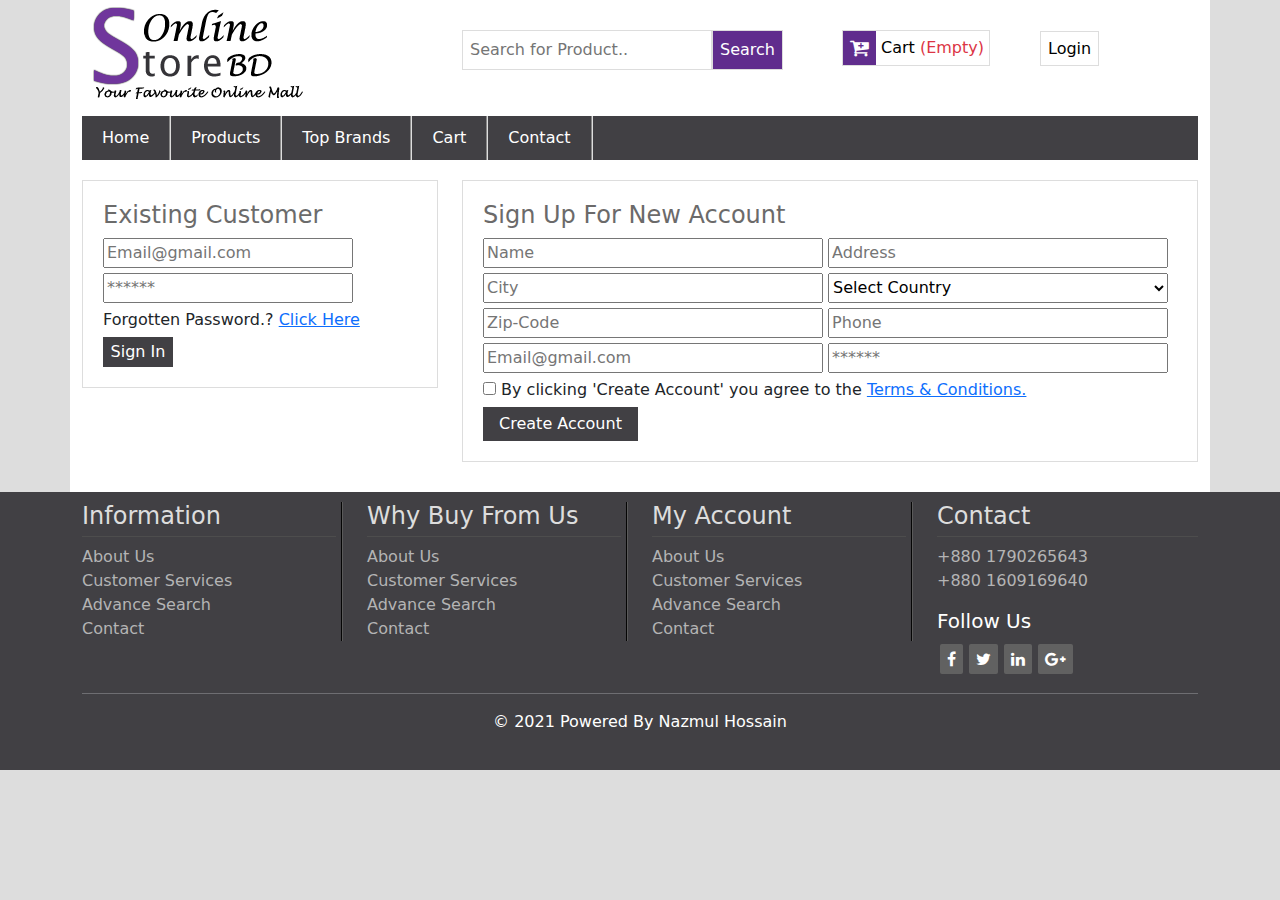
<file: login.html>
<!DOCTYPE html>
<html lang="en">
<head>
    <meta charset="UTF-8">
    <meta http-equiv="X-UA-Compatible" content="IE=edge">
    <meta name="viewport" content="width=device-width, initial-scale=1.0">
    <title>Cart/Shop Store</title>
    <link rel="stylesheet" href="css/style.css">
    <link rel="stylesheet" href="https://cdn.jsdelivr.net/npm/bootstrap@5.1.0/dist/css/bootstrap.min.css">
    <link rel="stylesheet" href="https://cdnjs.cloudflare.com/ajax/libs/font-awesome/4.7.0/css/font-awesome.min.css">

</head>
<body class="bgb">
    <div class="container">
        <header>
            <div class="row">
                <div class="col-md-4">
                    <div class="logo">
                        <a href="index.html"><img src="img//logo.png" alt=""></a>
                    </div>
                </div>
                <div class="col-md-4">
                    <div class="search">
                        <form action="" class="d-inline-flex">
                            <input type="search" placeholder="Search for Product..">
                            <input type="submit" value="Search">
                        </form>
                    </div>
                </div>
                <div class="col-md-4">
                    <div class="cart_box d-inline-flex">
                        <a href="" class="d-inline-flex">
                            <i class="fa fa-cart-plus"></i>
                            <p>Cart <span class="text-danger">(Empty)</span></p>
                        </a>
                        <div class="login_icon">
                            <a href="login.html">Login</a>
                        </div>
                    </div>
                </div>
            </div>
        </header>
        <nav class="navbar p-0 mt-3 navbar-expand-lg navbar-light bgn">
            <div class="">
              <button class="navbar-toggler" type="button" data-bs-toggle="collapse" data-bs-target="#navbarNav" aria-controls="navbarNav" aria-expanded="false" aria-label="Toggle navigation">
                <span class="navbar-toggler-icon"></span>
              </button>
              <div class="collapse navbar-collapse" id="navbarNav">
                <ul class="navbar-nav">
                  <li class="nav-item">
                    <a class="nav-link" href="index.html">Home</a>
                  </li>
                  <li class="nav-item">
                    <a class="nav-link" href="products.html">Products</a>
                  </li>
                  <li class="nav-item">
                    <a class="nav-link" href="top_brand.html">Top Brands</a>
                  </li>
                  <li class="nav-item">
                    <a class="nav-link" href="cart.html">Cart</a>
                  </li>
                  <li class="nav-item">
                    <a class="nav-link" href="contact.html">Contact</a>
                  </li>
                </ul>
              </div>
            </div>
        </nav>
        <div class="row">
            <div class="col-md-4">
                <div class="signin">
                    <h4>Existing Customer</h4>
                    <form action="">
                        <input type="email" name="email" placeholder="Email@gmail.com" id="">
                        <input type="password" name="password" placeholder="******" id="">
                        <span>Forgotten Password.? <a href="">Click Here</a></span>
                        <input type="submit" value="Sign In">
                    </form>
                </div>
            </div>
            <div class="col-md-8">
                <div class="signup">
                    <h4>Sign Up For New Account</h4>
                    <form action="">
                        <input type="text" name="name" placeholder="Name">
                        <input type="text" name="address" placeholder="Address">
                        <input type="text" name="city" placeholder="City">
                        <select name="country" id="">
                            <option value="">Select Country</option>
                            <option value="">Bangladesh</option>
                            <option value="">India</option>
                            <option value="">America</option>
                            <option value="">Bangladesh</option>
                            <option value="">India</option>
                            <option value="">America</option>
                            <option value="">Bangladesh</option>
                            <option value="">India</option>
                            <option value="">America</option>
                            <option value="">Bangladesh</option>
                            <option value="">India</option>
                            <option value="">America</option>
                            <option value="">Bangladesh</option>
                            <option value="">India</option>
                            <option value="">America</option>
                            <option value="">Bangladesh</option>
                            <option value="">India</option>
                            <option value="">America</option>
                        </select>
                        <input type="text" name="zip" placeholder="Zip-Code">
                        <input type="text" name="phone" placeholder="Phone">
                        <input type="email" name="email" placeholder="Email@gmail.com" id="">
                        <input type="password" name="password" placeholder="******" id="">
                        <span><input type="checkbox" name="" id="" required> By clicking 'Create Account' you agree to the <a href="">Terms & Conditions.</a></span>
                        <input type="submit" value="Create Account">
                    </form>
                </div>
            </div>
        </div>
    </div>
    <footer>
        <div class="container">
            <div class="row">
                <div class="col-md-3">
                    <div class="info">
                        <h4>Information</h4>
                        <ul>
                            <li><a href="">About Us</a></li>
                            <li><a href="">Customer Services</a></li>
                            <li><a href="">Advance Search</a></li>
                            <li><a href="">Contact</a></li>
                        </ul>
                    </div>
                </div>
                <div class="col-md-3">
                    <div class="info">
                        <h4>Why Buy From Us</h4>
                        <ul>
                            <li><a href="">About Us</a></li>
                            <li><a href="">Customer Services</a></li>
                            <li><a href="">Advance Search</a></li>
                            <li><a href="">Contact</a></li>
                        </ul>
                    </div>
                </div>
                <div class="col-md-3">
                    <div class="info">
                        <h4>My Account</h4>
                        <ul>
                            <li><a href="">About Us</a></li>
                            <li><a href="">Customer Services</a></li>
                            <li><a href="">Advance Search</a></li>
                            <li><a href="">Contact</a></li>
                        </ul>
                    </div>
                </div>
                <div class="col-md-3">
                    <div class="infor">
                        <h4>Contact</h4>
                        <ul>
                            <li><a href="">+880 1790265643</a></li>
                            <li><a href="">+880 1609169640</a></li>
                        </ul>
                        <h5 class="text-white">Follow Us</h5>
                        <div class="social d-inline-flex">
                            <a href=""><i class="fa fa-facebook"></i></a>
                            <a href=""><i class="fa fa-twitter"></i></a>
                            <a href=""><i class="fa fa-linkedin"></i></a>
                            <a href=""><i class="fa fa-google-plus"></i></a>
                            
                            
                        </div>
                    </div>
                </div>
                
            </div>
            <hr class="text-light">
            <div class="footer_b">
                <p class="text-center text-white">&copy; 2021 Powered By Nazmul Hossain</p>
            </div>
        </div>
    </footer>
    <script src="https://cdn.jsdelivr.net/npm/bootstrap@5.1.0/dist/js/bootstrap.min.js"></script>
</body>
</html>
</file>
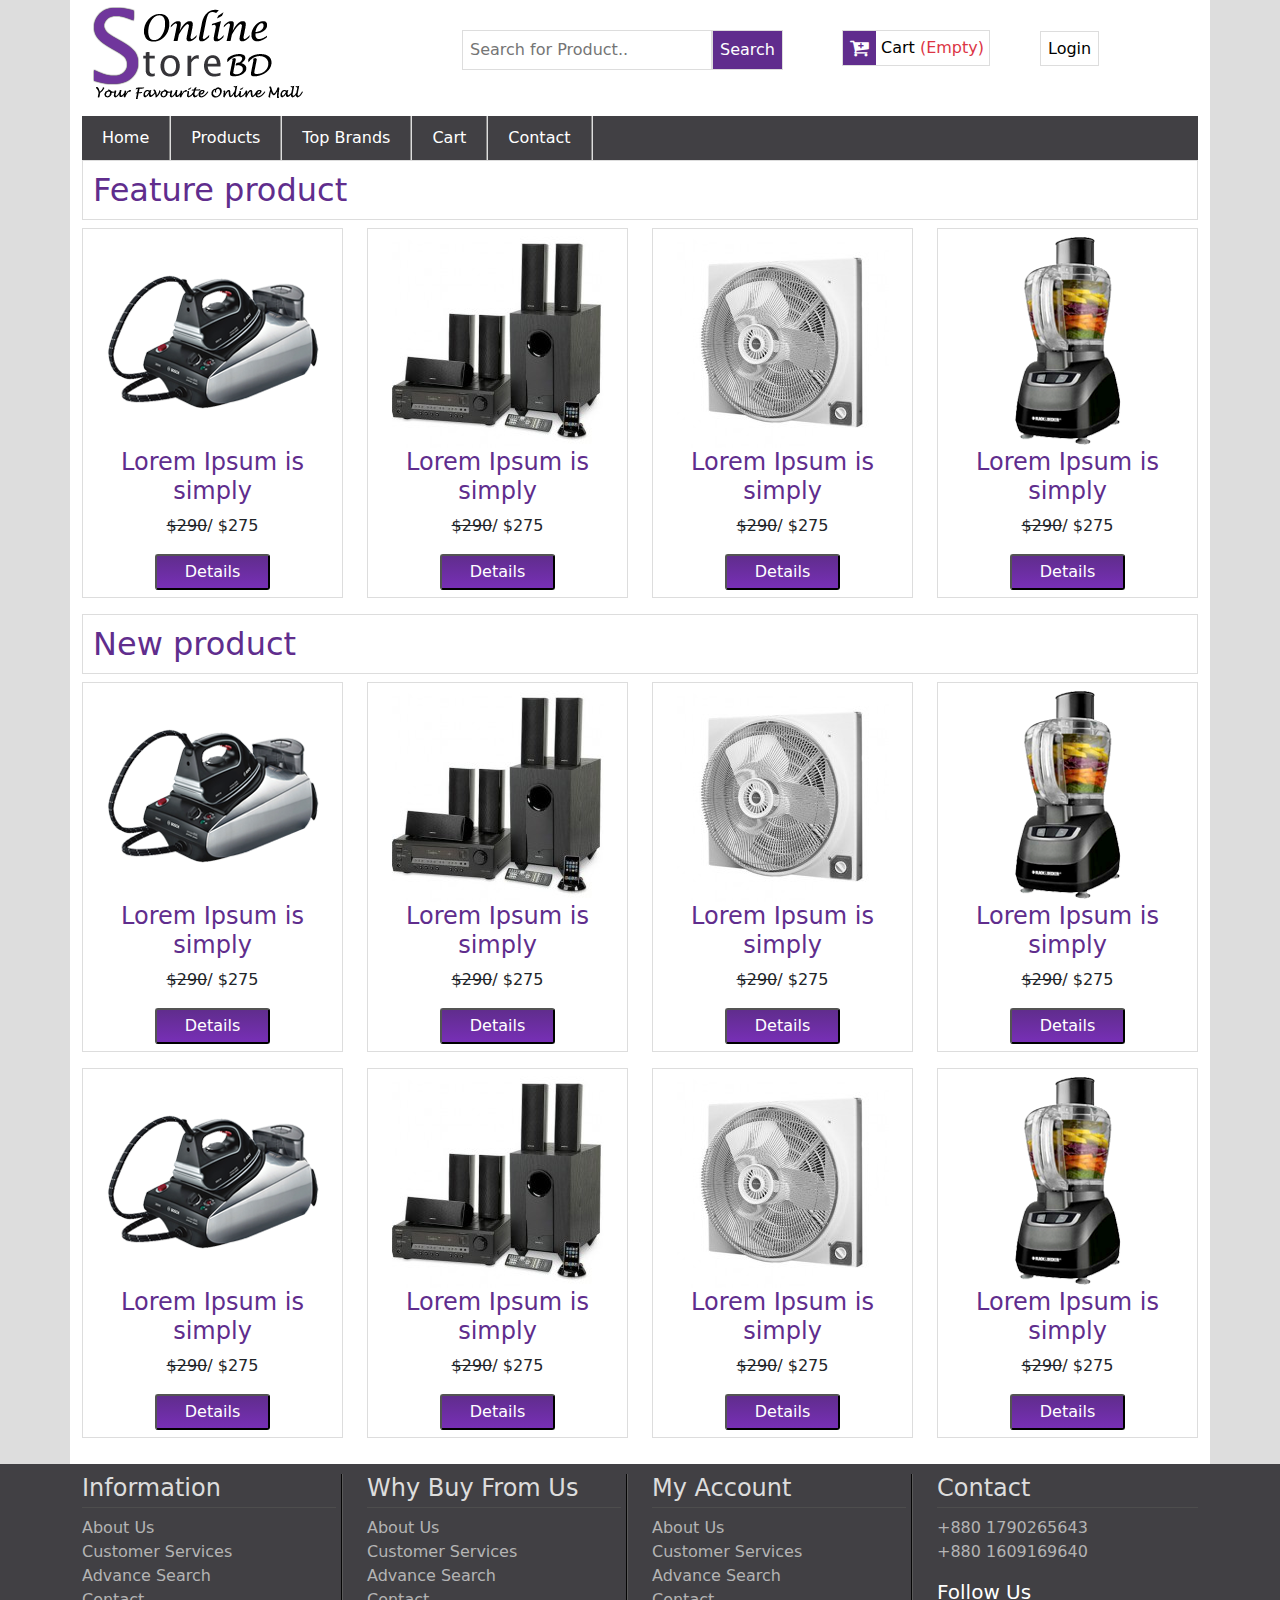
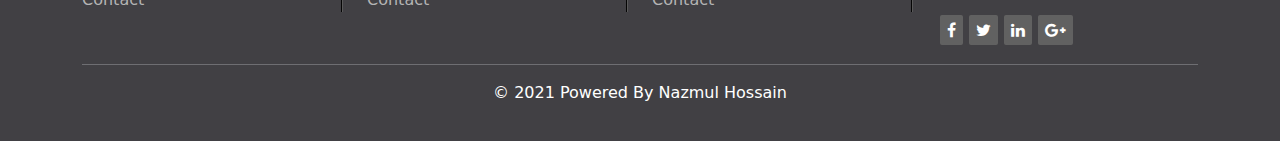
<file: top_brand.html>
<!DOCTYPE html>
<html lang="en">
<head>
    <meta charset="UTF-8">
    <meta http-equiv="X-UA-Compatible" content="IE=edge">
    <meta name="viewport" content="width=device-width, initial-scale=1.0">
    <title>Shop Store/Top Brand</title>
    <link rel="stylesheet" href="css/style.css">
    <link rel="stylesheet" href="https://cdn.jsdelivr.net/npm/bootstrap@5.1.0/dist/css/bootstrap.min.css">
    <link rel="stylesheet" href="https://cdnjs.cloudflare.com/ajax/libs/font-awesome/4.7.0/css/font-awesome.min.css">

</head>
<body class="bgb">
    <div class="container">
        <header>
            <div class="row">
                <div class="col-md-4">
                    <div class="logo">
                        <a href="index.html"><img src="img//logo.png" alt=""></a>
                    </div>
                </div>
                <div class="col-md-4">
                    <div class="search">
                        <form action="" class="d-inline-flex">
                            <input type="search" placeholder="Search for Product..">
                            <input type="submit" value="Search">
                        </form>
                    </div>
                </div>
                <div class="col-md-4">
                    <div class="cart_box d-inline-flex">
                        <a href="" class="d-inline-flex">
                            <i class="fa fa-cart-plus"></i>
                            <p>Cart <span class="text-danger">(Empty)</span></p>
                        </a>
                        <div class="login_icon">
                            <a href="login.html">Login</a>
                        </div>
                    </div>
                </div>
            </div>
        </header>
        <nav class="navbar p-0 mt-3 navbar-expand-lg navbar-light bgn">
            <div class="">
              <button class="navbar-toggler" type="button" data-bs-toggle="collapse" data-bs-target="#navbarNav" aria-controls="navbarNav" aria-expanded="false" aria-label="Toggle navigation">
                <span class="navbar-toggler-icon"></span>
              </button>
              <div class="collapse navbar-collapse" id="navbarNav">
                <ul class="navbar-nav">
                  <li class="nav-item">
                    <a class="nav-link" href="index.html">Home</a>
                  </li>
                  <li class="nav-item">
                    <a class="nav-link" href="products.html">Products</a>
                  </li>
                  <li class="nav-item">
                    <a class="nav-link" href="top_brand.html">Top Brands</a>
                  </li>
                  <li class="nav-item">
                    <a class="nav-link" href="cart.html">Cart</a>
                  </li>
                  <li class="nav-item">
                    <a class="nav-link" href="contact.html">Contact</a>
                  </li>
                </ul>
              </div>
            </div>
        </nav>
        <div class="title">
            <h2>Feature product</h2>
        </div>
        <div class="row">
            <div class="col-md-3">
                <div class="single_product">
                    <a href="details.html"><img src="img/feature-pic1.png" alt=""></a>
                    <a href="details.html"><h4>Lorem Ipsum is simply</h4></a>
                    <p><span>$290</span>/ $275</p>
                    <a href="details.html"><button class="add_cart">Details</button></a>
                </div>
            </div>
            <div class="col-md-3">
                <div class="single_product">
                    <a href="details.html"><img src="img/feature-pic2.jpg" alt=""></a>
                    <a href="details.html"><h4>Lorem Ipsum is simply</h4></a>
                    <p><span>$290</span>/ $275</p>
                    <a href="details.html"><button class="add_cart">Details</button></a>
                </div>
            </div>
            <div class="col-md-3">
                <div class="single_product">
                    <a href="details.html"><img src="img/feature-pic3.jpg" alt=""></a>
                    <a href="details.html"><h4>Lorem Ipsum is simply</h4></a>
                    <p><span>$290</span>/ $275</p>
                    <a href="details.html"><button class="add_cart">Details</button></a>
                </div>
            </div>
            <div class="col-md-3">
                <div class="single_product">
                    <a href="details.html"><img src="img/feature-pic4.png" alt=""></a>
                    <a href="details.html"><h4>Lorem Ipsum is simply</h4></a>
                    <p><span>$290</span>/ $275</p>
                    <a href="details.html"><button class="add_cart">Details</button></a>
                </div>
            </div>
        </div>
        <div class="title mt-3">
            <h2>New product</h2>
        </div>
        <div class="row mb-3">
            <div class="col-md-3">
                <div class="single_product">
                    <a href="details.html"><img src="img/feature-pic1.png" alt=""></a>
                    <a href="details.html"><h4>Lorem Ipsum is simply</h4></a>
                    <p><span>$290</span>/ $275</p>
                    <a href="details.html"><button class="add_cart">Details</button></a>
                </div>
            </div>
            <div class="col-md-3">
                <div class="single_product">
                    <a href="details.html"><img src="img/feature-pic2.jpg" alt=""></a>
                    <a href="details.html"><h4>Lorem Ipsum is simply</h4></a>
                    <p><span>$290</span>/ $275</p>
                    <a href="details.html"><button class="add_cart">Details</button></a>
                </div>
            </div>
            <div class="col-md-3">
                <div class="single_product">
                    <a href="details.html"><img src="img/feature-pic3.jpg" alt=""></a>
                    <a href="details.html"><h4>Lorem Ipsum is simply</h4></a>
                    <p><span>$290</span>/ $275</p>
                    <a href="details.html"><button class="add_cart">Details</button></a>
                </div>
            </div>
            <div class="col-md-3">
                <div class="single_product">
                    <a href="details.html"><img src="img/feature-pic4.png" alt=""></a>
                    <a href="details.html"><h4>Lorem Ipsum is simply</h4></a>
                    <p><span>$290</span>/ $275</p>
                    <a href="details.html"><button class="add_cart">Details</button></a>
                </div>
            </div>
        </div>
        <div class="row mb-3">
            <div class="col-md-3">
                <div class="single_product">
                    <a href="details.html"><img src="img/feature-pic1.png" alt=""></a>
                    <a href="details.html"><h4>Lorem Ipsum is simply</h4></a>
                    <p><span>$290</span>/ $275</p>
                    <a href="details.html"><button class="add_cart">Details</button></a>
                </div>
            </div>
            <div class="col-md-3">
                <div class="single_product">
                    <a href="details.html"><img src="img/feature-pic2.jpg" alt=""></a>
                    <a href="details.html"><h4>Lorem Ipsum is simply</h4></a>
                    <p><span>$290</span>/ $275</p>
                    <a href="details.html"><button class="add_cart">Details</button></a>
                </div>
            </div>
            <div class="col-md-3">
                <div class="single_product">
                    <a href="details.html"><img src="img/feature-pic3.jpg" alt=""></a>
                    <a href="details.html"><h4>Lorem Ipsum is simply</h4></a>
                    <p><span>$290</span>/ $275</p>
                    <a href="details.html"><button class="add_cart">Details</button></a>
                </div>
            </div>
            <div class="col-md-3">
                <div class="single_product">
                    <a href="details.html"><img src="img/feature-pic4.png" alt=""></a>
                    <a href="details.html"><h4>Lorem Ipsum is simply</h4></a>
                    <p><span>$290</span>/ $275</p>
                    <a href="details.html"><button class="add_cart">Details</button></a>
                </div>
            </div>
        </div>
    </div>
    <footer>
        <div class="container">
            <div class="row">
                <div class="col-md-3">
                    <div class="info">
                        <h4>Information</h4>
                        <ul>
                            <li><a href="">About Us</a></li>
                            <li><a href="">Customer Services</a></li>
                            <li><a href="">Advance Search</a></li>
                            <li><a href="">Contact</a></li>
                        </ul>
                    </div>
                </div>
                <div class="col-md-3">
                    <div class="info">
                        <h4>Why Buy From Us</h4>
                        <ul>
                            <li><a href="">About Us</a></li>
                            <li><a href="">Customer Services</a></li>
                            <li><a href="">Advance Search</a></li>
                            <li><a href="">Contact</a></li>
                        </ul>
                    </div>
                </div>
                <div class="col-md-3">
                    <div class="info">
                        <h4>My Account</h4>
                        <ul>
                            <li><a href="">About Us</a></li>
                            <li><a href="">Customer Services</a></li>
                            <li><a href="">Advance Search</a></li>
                            <li><a href="">Contact</a></li>
                        </ul>
                    </div>
                </div>
                <div class="col-md-3">
                    <div class="infor">
                        <h4>Contact</h4>
                        <ul>
                            <li><a href="">+880 1790265643</a></li>
                            <li><a href="">+880 1609169640</a></li>
                        </ul>
                        <h5 class="text-white">Follow Us</h5>
                        <div class="social d-inline-flex">
                            <a href=""><i class="fa fa-facebook"></i></a>
                            <a href=""><i class="fa fa-twitter"></i></a>
                            <a href=""><i class="fa fa-linkedin"></i></a>
                            <a href=""><i class="fa fa-google-plus"></i></a>
                            
                            
                        </div>
                    </div>
                </div>
                
            </div>
            <hr class="text-light">
            <div class="footer_b">
                <p class="text-center text-white">&copy; 2021 Powered By Nazmul Hossain</p>
            </div>
        </div>
    </footer>
    <script src="https://cdn.jsdelivr.net/npm/bootstrap@5.1.0/dist/js/bootstrap.min.js"></script>
</body>
</html>
</file>
<file: css/style.css>
.bgb{
    background: #ddd;
}
.container{
    background: #fff;
    padding-bottom: 10px;
}
.search form input[type="search"]{
    border: 1px solid #ddd;
    padding: 7px;
    outline: none;
    max-width: 250px;
    width: 250px;
}
.search form input[type="submit"]{
    border: 1px solid #ddd;
    background: #602D8D;
    color: #fff;
    padding: 7px;
}
.search form input[type="submit"]:hover{
    background: #000; 
}
.search{
    margin-top: 30px;
}

.cart_box a .fa{
    background: #602D8D;
    color: #fff;
    padding: 7px;
    font-size: 20px;
}
.cart_box a{
    border: 1px solid #ddd;
    padding: px;
    margin-top: 30px;
    text-decoration: none;
}
.cart_box a p{
    padding: 5px;
    margin: 0;
    color: #000;

}
.login_icon{
    margin-top: 37px;
    margin-left: 50px;
}
.login_icon a{
    color: #000;
    padding: 7px;
    text-decoration: none;
}
.login_icon a:hover{
    color: #000;
}
.navbar-light .navbar-nav .nav-link{
    color: #fff !important;
    padding: 10px;
    padding-left: 20px !important;
    padding-right: 20px !important;
}
.navbar-light .navbar-nav .nav-link:hover{
    background: #602D8D;
}
.navbar-light .navbar-nav .nav-item{
    border-right: 2px groove #ddd;
}
.bgn{
    background: #414044;
}

.slider_aria .box .single{
    border: 1px solid #ddd;
    padding: 10px;
    margin-bottom: 10px;
}
.slider_aria .box .single .title{
    color: #CC3636;
}
.slider_aria .box .single img{
    max-width: 80px;
    width: 80px;
}
.slider_aria .box .single .add_cart{
    background-image: linear-gradient( #602d8d, #772fb6 );
    color: #fff;
    width: 80px;
    padding: 7px;
    text-decoration: none;
    border-radius: 3px;
}
.slider_aria .box .single .add_cart:hover{
    background-image: linear-gradient( #772fb6, #602d8d );

}
.carousel-inner .carousel-item img{
    min-height: 345px;
}
.title h2{
    border: 1px solid #ddd;
    padding: 10px;
    color: #602D8D;
}
.single_product{
    text-align: center;
    border: 1px solid #ddd;
    padding: 7px;
}
.single_product a{
    text-decoration: none;
}
.single_product h4{
    color: #602D8D;
}
.single_product .add_cart{
    background-image: linear-gradient( #602d8d, #772fb6 );
    color: #fff;
    width: 115px !important;
    padding: 4px;
    text-decoration: none;
    border-radius: 3px;
}
.single_product .add_cart:hover{
    background-image: linear-gradient( #772fb6, #602d8d );
}
.single_product p span{
    text-decoration: line-through;
}
footer{
    background: #414044;
    padding: 10px;
}
footer .container{
    background: #414044;
}
footer h4{
    color: #ddd;
    border-bottom: 1px solid rgb(77, 77, 77);
    padding-bottom: 5px;
}
footer ul{
    list-style: none;
    padding: 0px;
}
footer ul li a{
    text-decoration: none;
    color: rgb(180, 180, 180);
}
footer ul li a:hover{
    color: #ddd;
}
footer .info{
    border-right: 2px groove rgb(90, 90, 90);
    padding-right: 5px;
}
footer .social .fa{
    color: #fff;
    background: rgb(97, 97, 97);
    padding: 7px;
    margin: 3px;
    border-radius: 2px;
}
footer .social .fa:hover{
    background: rgb(146, 145, 145);
}
.details_img img{
    width: 292px;
}
.details_info h4{
    color: #602D8D;
}
.details_info span span{
    font-weight: 600;
    color: #602D8D;
}
.details_info form input[type="submit"]{
    background-image: linear-gradient( #602d8d, #772fb6 );
    color: #fff;
    width: 115px !important;
    padding: 4px;
    text-decoration: none;
    border-radius: 3px;
}
.details_des h5{
    background: #602D8D;
    padding: 7px;
    color: #fff;
}
.side_category{
    padding-left: 50px;
}
.side_category h6{
    background: #602D8D;
    padding: 7px;
    color: #fff;
}
.side_category ul{
    list-style: none;
    padding: 10px;
    border: 1px solid #ddd;
}
.side_category ul li{
    border-bottom: 2px dotted #ddd;
    padding: 5px;
}
.side_category ul li a{
    text-decoration: none;
    color: rgb(119, 119, 119);
}
.side_category ul li a:hover{
    color: #602D8D;
}
.related_post .related_title{
    background: #602D8D;
    padding: 7px;
    color: #fff;
}

.related_post .box .single{
    border: 1px solid #ddd;
    padding: 10px;
    margin-bottom: 10px;
}
.related_post .box .single .title{
    color: #CC3636;
}
.related_post .box .single img{
    max-width: 80px;
    width: 80px;
}
.related_post .box .single .add_cart{
    background-image: linear-gradient( #602d8d, #772fb6 );
    color: #fff;
    width: 80px;
    padding: 7px;
    text-decoration: none;
    border-radius: 3px;
}
.related_post .box .single .add_cart:hover{
    background-image: linear-gradient( #772fb6, #602d8d );

}
.table tbody td img{
    width: 30px;
}
.table tbody tr td input[type="number"]{
    width: 100px;
    height: 28px;

}
.table tbody tr td input[type="submit"]{
    height: 28px;
}
.table tbody tr td a{
    color: #fe5800;
    text-decoration: none;
    font-weight: 700;
    font-size: 18px;
}
.table tbody tr td a:hover{
    color: #602D8D;
}
.check_btn a img{
    width: 255px;
}
.text_right{
    text-align: right;
}
.contact form input[type="text"], .contact form input[type="email"]{
    width: 300px;
    display: block;
    margin-bottom: 5px;
    padding: 3px;
    height: 30px;
}
.contact form textarea{
    display: block;
    margin-bottom: 5px;
}
.contact form input[type="submit"]{
    background: #414044;
    color: #fff;
    padding: 5px;
}
.contact form{
    box-shadow: 1px 1px 20px 2px #414044;
    padding: 30px;
    padding-left: 50px;
    margin-top: 20px;
    margin-bottom: 20px;
    margin-left: 70px;
    margin-right: 50px;
    border-radius: 8px;
}
.signin{
    border: 1px solid #ddd;
    padding: 20px;
    margin-top: 20px;
    margin-bottom: 20px;
}
.signin h4{
    color: rgb(107, 107, 107);
}
.signup h4{
    color: rgb(107, 106, 106);
}
.signin form input[type="email"], .signin form input[type="password"]{
    display: block;
    width: 250px;
    height: 30px;
    margin-bottom: 5px;
    outline: none;
}
.signin form input[type="submit"]{
    display: block;
    background: #414044;
    color: #fff;
    border: none;
    width: 70px;
    padding: 3px;
    margin-top: 5px;
}
.signup{
    border: 1px solid #ddd;
    padding: 20px;
    margin-top: 20px;
    margin-bottom: 20px;
}
.signup form input[type="submit"]{
    display: block;
    background: #414044;
    color: #fff;
    border: none;
    width: 155px;
    padding: 5px;
    margin-top: 5px;
}
.signup form input[type="email"], .signup form input[type="password"], .signup form input[type="text"], .signup form select{
    width: 340px;
    height: 30px;
    margin-bottom: 5px;
    outline: none;
}
</file>
